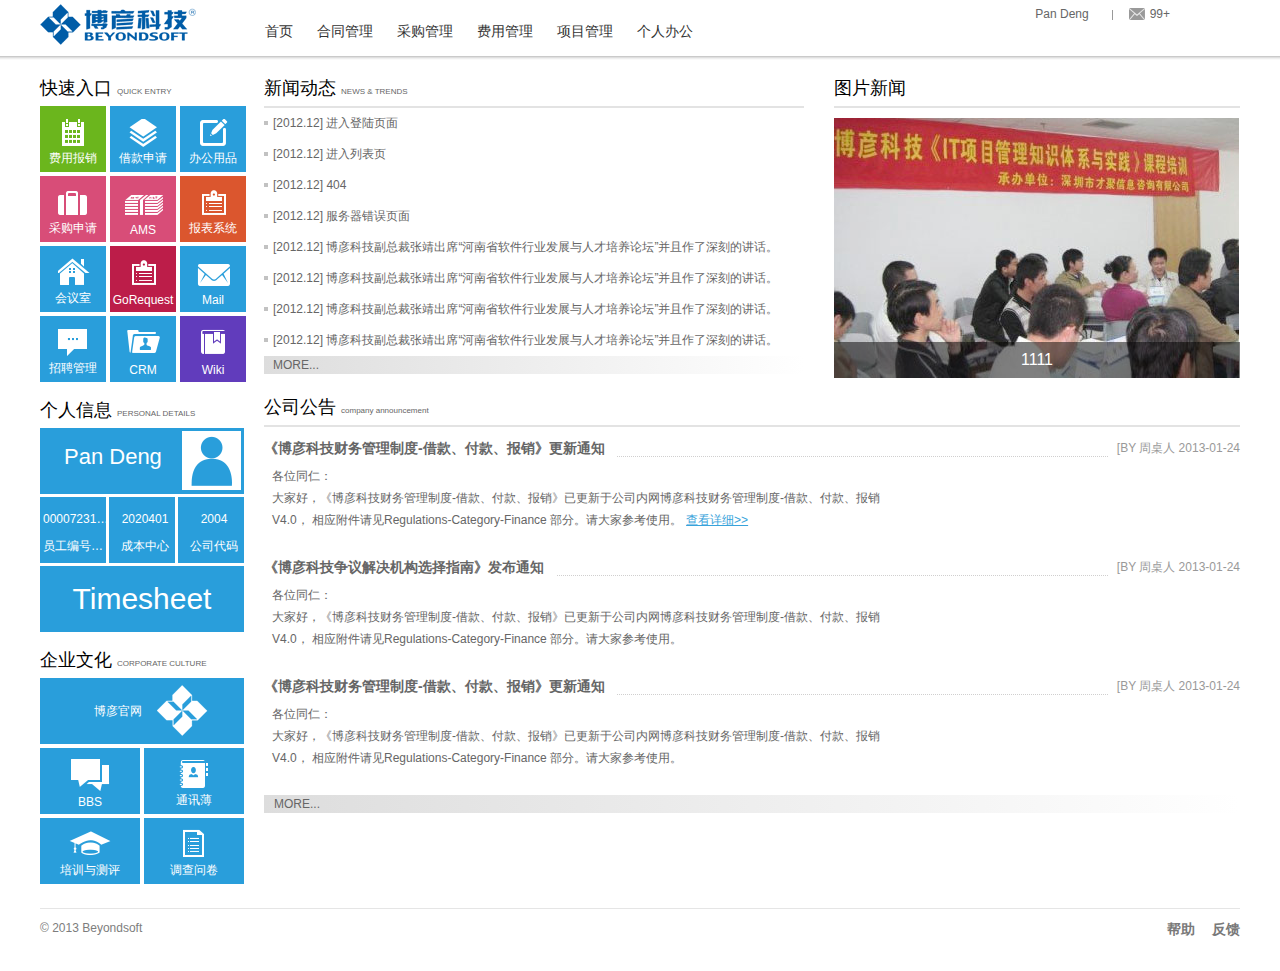
<file: beyondsoft-oa/index.html>
<!DOCTYPE html>
<html>
<head>
    <meta charset="utf-8">
    <meta http-equiv="X-UA-Compatible" content="IE=edge,chrome=1"/>
    <title>博彦科技 Beyondsoft</title>
    <link rel="stylesheet" href="./assets/reset.css"/>
    <link rel="stylesheet" href="./assets/global.css"/>
    <link rel="stylesheet" href="./assets/home.css"/>
</head>
<body>
<div id="nav">
    <div class="content">
        <img src="./assets/img/logo.png" id="logo" alt="博彦科技 BeyondSoft的Logo" title="点击跳转到首页">

        <div class="nav">
            <ul>
                <li><a href="#">首页</a>
                    <ul>
                        <li><a href="#">个人设置</a></li>
                        <li><a href="#">基础管理</a></li>
                        <li><a href="#" title="权限管理权限管管管">权限管理权限管管管</a></li>
                        <li><a href="#"> 财务管理</a></li>
                    </ul>
                </li>
                <li><a href="#">合同管理</a>
                    <ul>
                        <li><a href="#">个人设置</a></li>
                        <li><a href="#">基础管理</a></li>
                        <li><a href="#">权限管理</a></li>
                        <li><a href="#"> 财务管理</a></li>
                    </ul>
                </li>
                <li><a href="#">采购管理</a>
                    <ul>
                        <li><a href="#">个人设置</a></li>
                        <li><a href="#">基础管理</a></li>
                        <li><a href="#">权限管理</a></li>
                        <li><a href="#"> 财务管理</a></li>
                    </ul>
                </li>
                <li><a href="#">费用管理</a>
                    <ul>
                        <li><a href="#">个人设置</a></li>
                        <li><a href="#">基础管理</a></li>
                        <li><a href="#">权限管理</a></li>
                        <li><a href="#">权限管理</a></li>
                        <li><a href="#">权限管理</a></li>
                        <li><a href="#">权限管理</a></li>
                        <li><a href="#">权限管理</a></li>
                        <li><a href="#">权限管理</a></li>
                        <li><a href="#">财务管理</a></li>
                    </ul>
                </li>
                <li><a href="#">项目管理</a></li>
                <li><a href="#">个人办公</a></li>
            </ul>
        </div>
        <div class="info">

            <div class="menu">
                <ul>
                    <li><a href="#">Pan Deng</a></li>
                    <li><a href="#">Pan Deng</a></li>
                    <li><a href="#">Pan Deng</a></li>
                    <li><a href="#">[ 注销 ]</a></li>
                </ul>
            </div>
            <div class="menu">
                <ul>
                    <li><a href="#" class="email">99+</a></li>
                    <li><a href="#">工作流</a></li>
                    <li><a href="#">代办工作(99)</a></li>
                </ul>
            </div>
        </div>
    </div>
</div>

<div id="main-container" class="clearfix">
    <div id="content">
        <div id="news-trends">
            <h2>新闻动态 <span>NEWS & TRENDS</span></h2>
            <ul>
                <li><a href="login.html">[2012.12] 进入登陆页面</a><s></s></li>
                <li><a href="list.html">[2012.12] 进入列表页 </a><s></s></li>
                <li><a href="404.html">[2012.12] 404</a><s></s></li>
                <li><a href="pending.html">[2012.12] 服务器错误页面 </a><s></s></li>
                <li><a href="">[2012.12] 博彦科技副总裁张靖出席“河南省软件行业发展与人才培养论坛”并且作了深刻的讲话。</a><s></s></li>
                <li><a href="">[2012.12] 博彦科技副总裁张靖出席“河南省软件行业发展与人才培养论坛”并且作了深刻的讲话。</a><s></s></li>
                <li><a href="">[2012.12] 博彦科技副总裁张靖出席“河南省软件行业发展与人才培养论坛”并且作了深刻的讲话。</a><s></s></li>
                <li><a href="">[2012.12] 博彦科技副总裁张靖出席“河南省软件行业发展与人才培养论坛”并且作了深刻的讲话。</a><s></s></li>
                <li class="more"><a href="#">MORE...</a></li>
            </ul>
        </div>
        <div id="photo">
            <h2>图片新闻</h2>

            <div class="container">
                <div class="win8 win8-metro" data-config='{"delay":3000,"interval":1000}'>
                    <div class="wrapper">
                        <div class="item">
                            <a href="#111" title="1111">
                                <img src="./assets/img/photo-news.jpg">
                            </a>
                        </div>
                        <div class="item">
                            <a href="#222" title="2222">
                                <img src="./assets/img/photo-news.jpg">
                            </a>
                        </div>
                        <div class="item">
                            <a href="#3333" title="3333">
                                <img src="./assets/img/photo-news.jpg">
                            </a>
                        </div>
                    </div>
                    <a href="#" class="fix-title"></a>
                </div>
            </div>
        </div>
        <div id="application">
            <h2>公司公告 <span>company announcement</span></h2>
            <ul>
                <li>
                    <h3><a href="#">《博彦科技财务管理制度-借款、付款、报销》更新通知</a> <span>[BY   周桌人 2013-01-24</span></h3>

                    <p>各位同仁：<br>大家好，《博彦科技财务管理制度-借款、付款、报销》已更新于公司内网博彦科技财务管理制度-借款、付款、报销
                        V4.0， 相应附件请见Regulations-Category-Finance 部分。请大家参考使用。<a href="#" class="detail">查看详细&gt;&gt;</a></p>
                </li>
                <li>
                    <h3><a href="#">《博彦科技争议解决机构选择指南》发布通知</a> <span>[BY   周桌人 2013-01-24</span></h3>

                    <p>各位同仁：<br>大家好，《博彦科技财务管理制度-借款、付款、报销》已更新于公司内网博彦科技财务管理制度-借款、付款、报销
                        V4.0， 相应附件请见Regulations-Category-Finance 部分。请大家参考使用。</p>
                </li>
                <li>
                    <h3><a href="#">《博彦科技财务管理制度-借款、付款、报销》更新通知</a> <span>[BY   周桌人 2013-01-24</span></h3>

                    <p>各位同仁：<br>大家好，《博彦科技财务管理制度-借款、付款、报销》已更新于公司内网博彦科技财务管理制度-借款、付款、报销
                        V4.0， 相应附件请见Regulations-Category-Finance 部分。请大家参考使用。</p>
                </li>
                <li class="more"><a href="#">MORE...</a></li>
            </ul>

        </div>
    </div>
    <div id="sidebar">
        <div id="quick-entry" class="clearfix">
            <h2>快速入口 <span>QUICK ENTRY</span></h2>

            <div class="win8">
                <div class="item reimbursement-expenses">
                    <a href="#"><b>费用报销</b></a>
                    <s></s>
                </div>
                <div class="item loan-application">
                    <a href="#"><b>借款申请</b></a>
                    <s></s>
                </div>
                <div class="item office-supplies">
                    <a href="#"><b>办公用品</b></a>
                    <s></s>
                </div>
                <div class="item purchase-requisition">
                    <a href="#"><b>采购申请</b></a>
                    <s></s>
                </div>
                <div class="item ams">
                    <a href="#"><b>AMS</b></a>
                    <s></s>
                </div>
                <div class="item reporting-system">
                    <a href="#"><b>报表系统</b></a> <s></s>
                </div>
                <div class="item conference-room">
                    <a href="#"><b>会议室</b></a> <s></s>
                </div>
                <div class="item go-request">
                    <a href="#"><b>GoRequest</b></a> <s></s>
                </div>
                <div class="item mail">
                    <a href="#"><b>Mail</b></a> <s></s>
                </div>
                <div class="item job-system">
                    <a href="#"><b>招聘管理</b></a> <s></s>
                </div>
                <div class="item crm">
                    <a href="#"><b>CRM</b></a> <s></s>
                </div>
                <div class="item wiki">
                    <a href="#"><b>Wiki</b></a> <s></s>
                </div>
            </div>
        </div>
        <!--个人信息|-->
        <div id="personal-details">
            <h2>个人信息 <span>PERSONAL DETAILS</span></h2>

            <p class="name">
                <strong>Pan Deng</strong>
                <img src="./assets/img/person.png" width="59" height="59">
            </p>

            <div class="info clearfix">
                <div class="id">
                    <b title="000072310000723100007231">000072310000723100007231</b> <span title="员工编号员工编号员工编号">员工编号员工编号员工编号</span>
                </div>
                <div class="cost-center">
                    <b>2020401</b><span>成本中心</span>
                </div>
                <div class="company-code">
                    <b>2004</b><span>公司代码</span>
                </div>
            </div>
            <div class="timesheet win8-metro" data-config='{"delay":2000,"interval":500}'>
                <div class="wrapper">
                    <div class="item title">Timesheet</div>
                    <div class="item weekly">
                        <p>
                            <strong>10</strong>
                            <span>上周提交</span>
                        </p>

                        <p>
                            <strong>12</strong>
                            <span>本周提交</span>
                        </p>

                        <p class="last">
                            <strong>13</strong>
                            <span>准备提交</span>
                        </p>
                    </div>
                </div>
            </div>
        </div>
        <!--企业文化-->
        <div id="corporate-culture">
            <h2>企业文化 <span>CORPORATE CULTURE</span></h2>
            <a class="home-page" href=""><span>博彦官网</span><s></s></a>

            <div class="panel">
                <div class="item bbs"><a href="#"><b>BBS</b></a> <s></s></div>
                <div class="item address-book"><a href="#"><b>通讯薄</b></a> <s></s></div>
                <div class="item learn"><a href="#"><b>培训与测评</b></a> <s></s></div>
                <div class="item questionnaire"><a href="#"><b>调查问卷</b></a> <s></s></div>
            </div>
        </div>
    </div>
</div>

<div id="footer">
    <div class="content">
        <p>
            &copy; 2013 Beyondsoft
        </p>

        <p class="link">
            <a href="#">帮助</a>
            <a href="#">反馈</a>
        </p>
    </div>
</div>

<script type="text/javascript" src="./assets/jquery.js"></script>
<script type="text/javascript" src="./assets/home.js"></script>
</body>
</html>
</file>
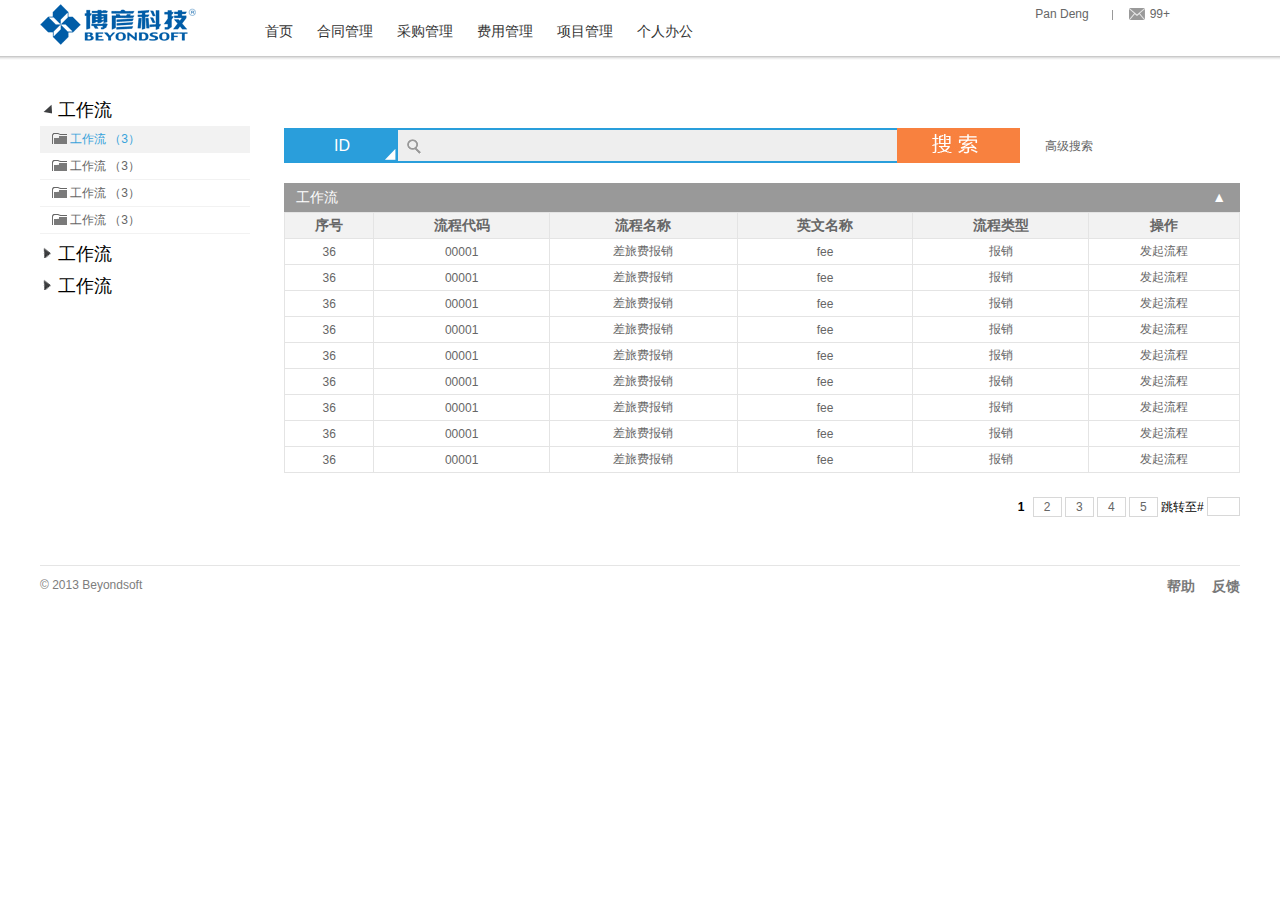
<file: beyondsoft-oa/list.html>
<!DOCTYPE html>
<html>
<head>
    <meta charset="utf-8">
    <meta http-equiv="X-UA-Compatible" content="IE=edge,chrome=1"/>
    <title>博彦科技 Beyondsoft</title>
    <link rel="stylesheet" href="./assets/reset.css"/>
    <link rel="stylesheet" href="./assets/global.css"/>
    <link rel="stylesheet" href="./assets/search.css"/>
    <link rel="stylesheet" href="./assets/list-sidebar.css"/>
    <link rel="stylesheet" href="./assets/table.css"/>
    <link rel="stylesheet" href="./assets/pagination.css"/>
</head>
<body>
<div id="nav">
    <div class="content">
        <img src="./assets/img/logo.png" id="logo" alt="博彦科技 BeyondSoft的Logo" title="点击跳转到首页">

        <div class="nav">
            <ul>
                <li><a href="#">首页</a>
                    <ul>
                        <li><a href="#">个人设置</a></li>
                        <li><a href="#">基础管理</a></li>
                        <li><a href="#">权限管理</a></li>
                        <li><a href="#"> 财务管理</a></li>
                    </ul>
                </li>
                <li><a href="#">合同管理</a>
                    <ul>
                        <li><a href="#">个人设置</a></li>
                        <li><a href="#">基础管理</a></li>
                        <li><a href="#">权限管理</a></li>
                        <li><a href="#"> 财务管理</a></li>
                    </ul>
                </li>
                <li><a href="#">采购管理</a>
                    <ul>
                        <li><a href="#">个人设置</a></li>
                        <li><a href="#">基础管理</a></li>
                        <li><a href="#">权限管理</a></li>
                        <li><a href="#"> 财务管理</a></li>
                    </ul>
                </li>
                <li><a href="#">费用管理</a>
                    <ul>
                        <li><a href="#">个人设置</a></li>
                        <li><a href="#">基础管理</a></li>
                        <li><a href="#">权限管理</a></li>
                        <li><a href="#">权限管理</a></li>
                        <li><a href="#">权限管理</a></li>
                        <li><a href="#">权限管理</a></li>
                        <li><a href="#">权限管理</a></li>
                        <li><a href="#">权限管理</a></li>
                        <li><a href="#"> 财务管理</a></li>
                    </ul>
                </li>
                <li><a href="#">项目管理</a></li>
                <li><a href="#">个人办公</a></li>
            </ul>
        </div>
        <div class="info">

            <div class="menu">
                <ul>
                    <li><a href="#">Pan Deng</a></li>
                    <li><a href="#">Pan Deng</a></li>
                    <li><a href="#">Pan Deng</a></li>
                    <li><a href="#">[ 注销 ]</a></li>
                </ul>
            </div>
            <div class="menu">
                <ul>
                    <li><a href="#" class="email">99+</a></li>
                    <li><a href="#">工作流</a></li>
                    <li><a href="#">代办工作(99)</a></li>
                </ul>
            </div>
        </div>
    </div>
</div>


<!--主体内容-->
<div id="main-container" class="clearfix">

    <div id="main-content">

        <form id="search" name="search" class="clearfix">
            <div id="search-select" class="select">
                <input type="text" value="ID" readonly="readonly" name="type">
                <ul>
                    <li>流程号</li>
                    <li>AAAA</li>
                    <li>BBBBB</li>
                    <li>CCCC</li>
                </ul>
            </div>
            <label for="keyword">
                <input type="text" id="keyword" class="keyword">
            </label>
            <label for="submit" class="submit"><input id="submit" type="submit" value=""></label>
            <a href="#" class="search-option">高级搜索</a>
        </form>

        <div class="workflow-table">
            <h2>工作流 <span class="colspan">▲<!--▼--></span></h2>
            <table class="workflow">
                <tr>
                    <th>序号</th>
                    <th>流程代码</th>
                    <th>流程名称</th>
                    <th>英文名称</th>
                    <th>流程类型</th>
                    <th>操作</th>
                </tr>
                <tr>
                    <td>36</td>
                    <td>00001</td>
                    <td>差旅费报销</td>
                    <td>fee</td>
                    <td>报销</td>
                    <td>发起流程</td>
                </tr>
                <tr>
                    <td>36</td>
                    <td>00001</td>
                    <td>差旅费报销</td>
                    <td>fee</td>
                    <td>报销</td>
                    <td>发起流程</td>
                </tr>
                <tr>
                    <td>36</td>
                    <td>00001</td>
                    <td>差旅费报销</td>
                    <td>fee</td>
                    <td>报销</td>
                    <td>发起流程</td>
                </tr>
                <tr>
                    <td>36</td>
                    <td>00001</td>
                    <td>差旅费报销</td>
                    <td>fee</td>
                    <td>报销</td>
                    <td>发起流程</td>
                </tr>
                <tr>
                    <td>36</td>
                    <td>00001</td>
                    <td>差旅费报销</td>
                    <td>fee</td>
                    <td>报销</td>
                    <td>发起流程</td>
                </tr>
                <tr>
                    <td>36</td>
                    <td>00001</td>
                    <td>差旅费报销</td>
                    <td>fee</td>
                    <td>报销</td>
                    <td>发起流程</td>
                </tr>
                <tr>
                    <td>36</td>
                    <td>00001</td>
                    <td>差旅费报销</td>
                    <td>fee</td>
                    <td>报销</td>
                    <td>发起流程</td>
                </tr>
                <tr>
                    <td>36</td>
                    <td>00001</td>
                    <td>差旅费报销</td>
                    <td>fee</td>
                    <td>报销</td>
                    <td>发起流程</td>
                </tr>
                <tr>
                    <td>36</td>
                    <td>00001</td>
                    <td>差旅费报销</td>
                    <td>fee</td>
                    <td>报销</td>
                    <td>发起流程</td>
                </tr>
            </table>
        </div>

        <div class="pagination">
            <b>1</b>
            <a href="">2</a>
            <a href="">3</a>
            <a href="">4</a>
            <a href="">5</a>
            <span class="dotted"></span>
            跳转至# <input type="text">
        </div>
    </div>

    <div id="sidebar">
        <div class="menu">
            <h2>工作流 <s></s></h2>
            <ul>
                <li class="current"><a href="">工作流 （3）</a><s></s></li>
                <li><a href="">工作流 （3）</a><s></s></li>
                <li><a href="">工作流 （3）</a><s></s></li>
                <li><a href="">工作流 （3）</a><s></s></li>
            </ul>
        </div>
        <div class="menu">
            <h2 class="hide">工作流 <s></s></h2>
            <ul class="hidden">
                <li><a href="">工作流 （3）</a><s></s></li>
            </ul>
        </div>
        <div class="menu">
            <h2 class="hide">工作流 <s></s></h2>
            <ul class="hidden">
                <li><a href="">工作流 （3）</a><s></s></li>
                <li><a href="">工作流 （3）</a><s></s></li>
                <li><a href="">工作流 （3）</a><s></s></li>
                <li><a href="">工作流 （3）</a><s></s></li>
                <li><a href="">工作流 （3）</a><s></s></li>
                <li><a href="">工作流 （3）</a><s></s></li>
                <li><a href="">工作流 （3）</a><s></s></li>
            </ul>
        </div>

    </div>
</div>

<div id="footer">
    <div class="content">
        <p>
            &copy; 2013 Beyondsoft
        </p>

        <p class="link">
            <a href="#">帮助</a>
            <a href="#">反馈</a>
        </p>
    </div>
</div>
<script src="http://a.tbcdn.cn/s/kissy/1.3.0/kissy-min.js"></script>
<script src="./assets/list.js"></script>
<script type="text/javascript" src="http://code.jquery.com/jquery-1.7.2.min.js"></script>
<script type="text/javascript">

    $(function () {
        $('#sidebar').on('click', 'h2', function (ev) {
                    var $target = $(ev.currentTarget);
                    var ul = $target.next('ul');
                    if (ul.is(':animated')) return;
                    $target.toggleClass('hide');
                    if ($target.hasClass('hide')) {
                        ul.slideUp(100);
                    } else {
                        ul.slideDown(100);
                    }
                    var menu = $target.parents('div.menu').siblings('div.menu');
                    menu.find('h2').addClass('hide');
                    menu.find('ul').slideUp(100);
                }
        )
    });
</script>
</body>
</html>
</file>
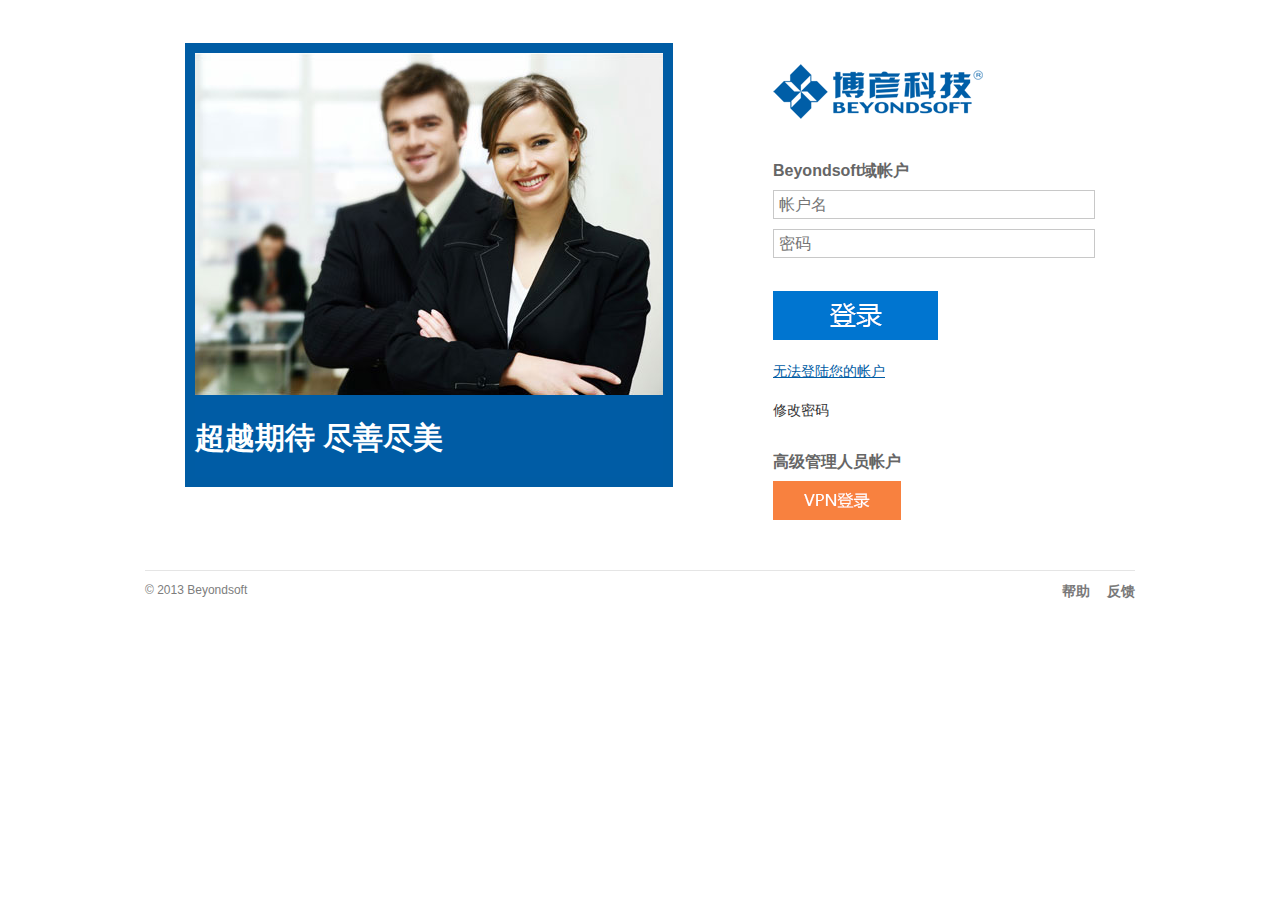
<file: beyondsoft-oa/login.html>
<!DOCTYPE html>
<html>
<head>
    <meta charset="utf-8">
    <meta http-equiv="X-UA-Compatible" content="IE=edge,chrome=1" />
    <title>登陆页</title>
    <link rel="stylesheet" href="./assets/reset.css"/>
    <link rel="stylesheet" href="./assets/global.css"/>
    <link rel="stylesheet" href="./assets/login.css"/>
</head>
<body>
<div id="main-container">
    <form id="login" action="#" name="login">
        <img class="logo" src="./assets/img/big-logo.png" alt=""/>

        <h2>Beyondsoft域帐户</h2>
        <input type="text" class="user" name="user" placeholder="帐户名">
        <input type="password" class="pwd" name="pwd" placeholder="密码">
        <input type="submit" class="login" value=" "/>

        <p class="deny-passport"><a href="#">无法登陆您的帐户</a></p>

        <p class="modify-password"><a href="">修改密码</a></p>

        <div class="high-mananger">
            <h2><span>高级管理人员帐户</span></h2>
            <input type="submit" class="vpn-login" value=" ">
        </div>
    </form>

    <div id="pic">
        <img src="./assets/img/pic.jpg">
        <h2>超越期待 尽善尽美</h2>
    </div>

</div>

<div id="footer">
    <div class="content">
        <p>
            &copy; 2013 Beyondsoft
        </p>

        <p class="link">
            <a href="#">帮助</a>
            <a href="#">反馈</a>
        </p>
    </div>
</div>

</body>
</html>
</file>
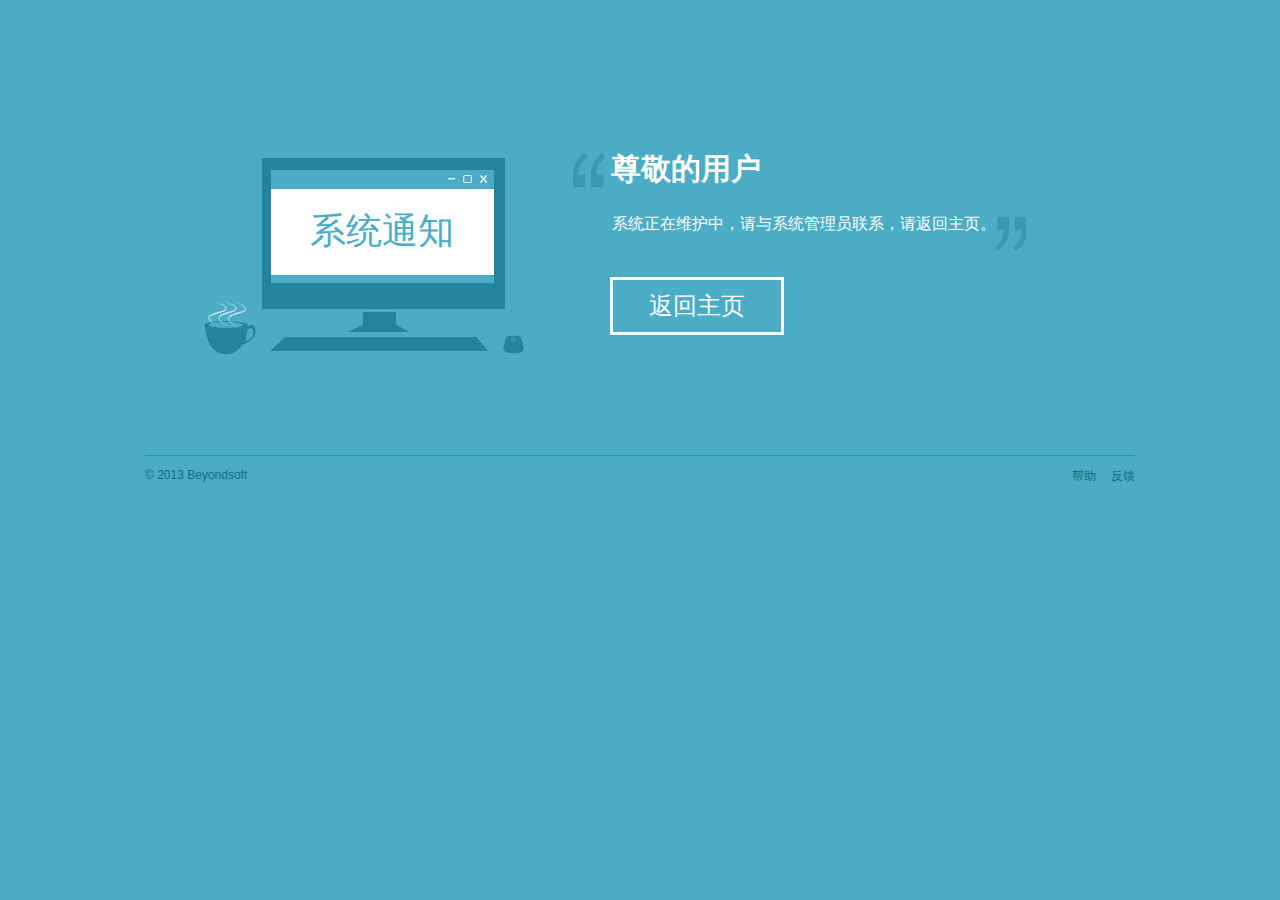
<file: beyondsoft-oa/pending.html>
<!DOCTYPE html>
<html>
<head>
    <meta charset="utf-8">
    <meta http-equiv="X-UA-Compatible" content="IE=edge,chrome=1"/>
    <link rel="stylesheet" href="./assets/reset.css"/>
    <link rel="stylesheet" href="./assets/404-and-pending.css"/>
    <link rel="stylesheet" href="./assets/pending.css"/>
    <title>系统通知</title>
</head>
<body>
<div id="wrapper">
    <h1><span>系统通知</span></h1>

    <h2>尊敬的用户 <s></s></h2>

    <p class="tips">系统正在维护中，请与系统管理员联系，请返回主页。 <s></s></p>
    <a class="go-home-page" href="">返回主页</a>
</div>

<div id="footer">
    <div class="content">
        <p>
            &copy; 2013 Beyondsoft
        </p>

        <p class="link">
            <a href="#">帮助</a>
            <a href="#">反馈</a>
        </p>
    </div>
</div>
</body>
</html>
</file>
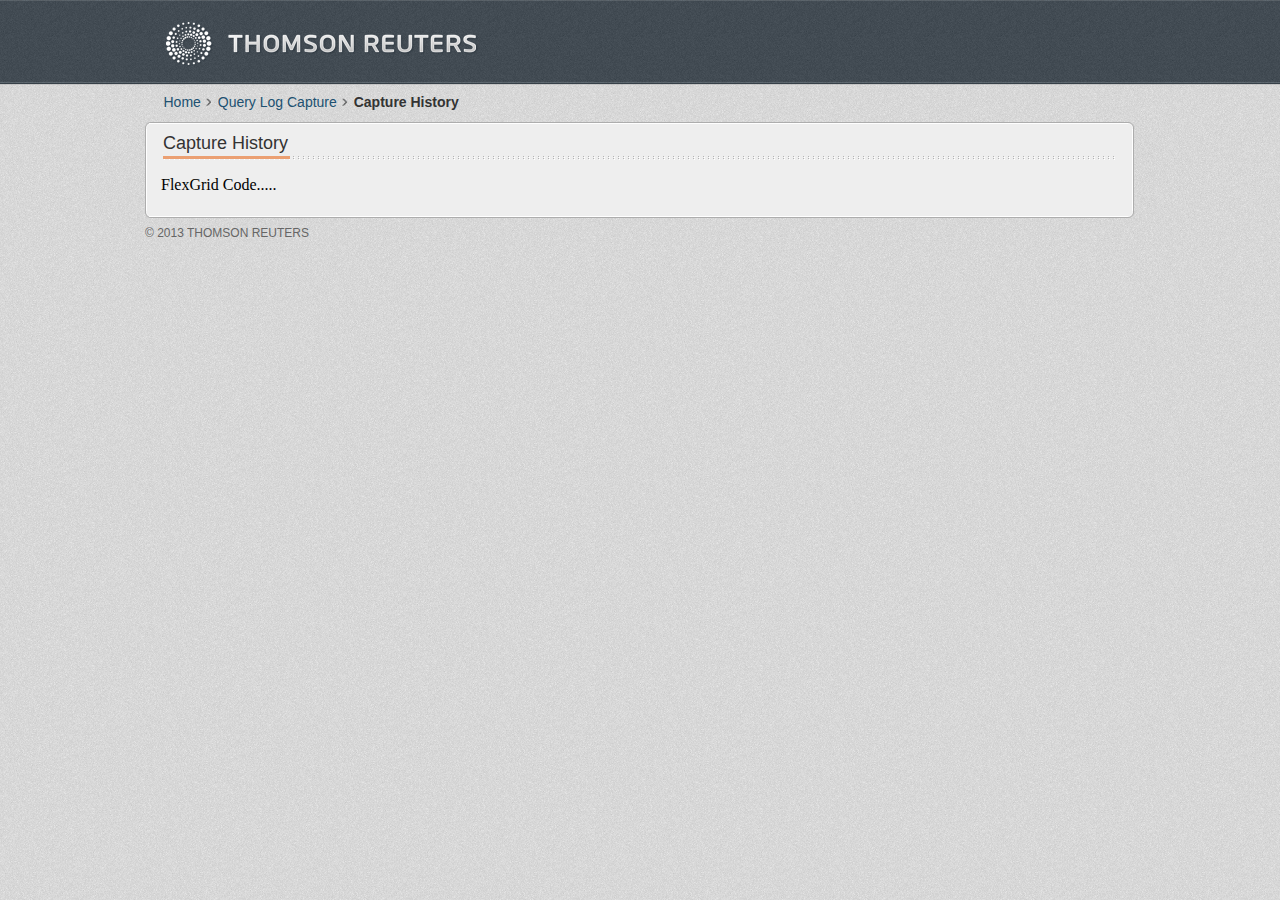
<file: oa/captive-history.html>
<!DOCTYPE html>
<html>
<head>
    <meta charset="utf-8">
    <meta http-equiv="X-UA-Compatible" content="IE=edge,chrome=1"/>
    <title>Capture History</title>
    <!--Each page need to reference-->
    <link rel="stylesheet" href="./assets/reset.css"/>
    <!--header and footer-->
    <link rel="stylesheet" href="./assets/global.css"/>
    <!--private css-->
    <link rel="stylesheet" href="./assets/capture-history.css"/>
</head>
<body>

<!--header start-->
<div id="header">
    <div class="content">
        <img src="./assets/img/logo.png" alt=""/>
    </div>
</div>

<!--header end-->

<!--crumbs start-->
<div class="crumbs">
    <a href="#">Home</a>
    <a href="#">Query Log Capture</a>
    <b>Capture History</b>
</div>
<!--crumbs end-->

<div id="container">
    <div class="unit w990">
        <div class="t-bg"><s></s></div>
        <div class="content-bg">
            <div class="content">
                <div class="container">
                    <h2 class="title"><span> Capture History </span></h2>

                    <div class="flex-grid">FlexGrid Code.....</div>

                </div>
            </div>
        </div>
        <div class="b-bg"><s></s></div>
    </div>
</div>

<!--footer start-->
<div id="footer">
    <div class="content">
        <p class="copyright">&copy; 2013 THOMSON REUTERS</p>
    </div>
</div>
<!--footer end-->

</body>
</html>
</file>
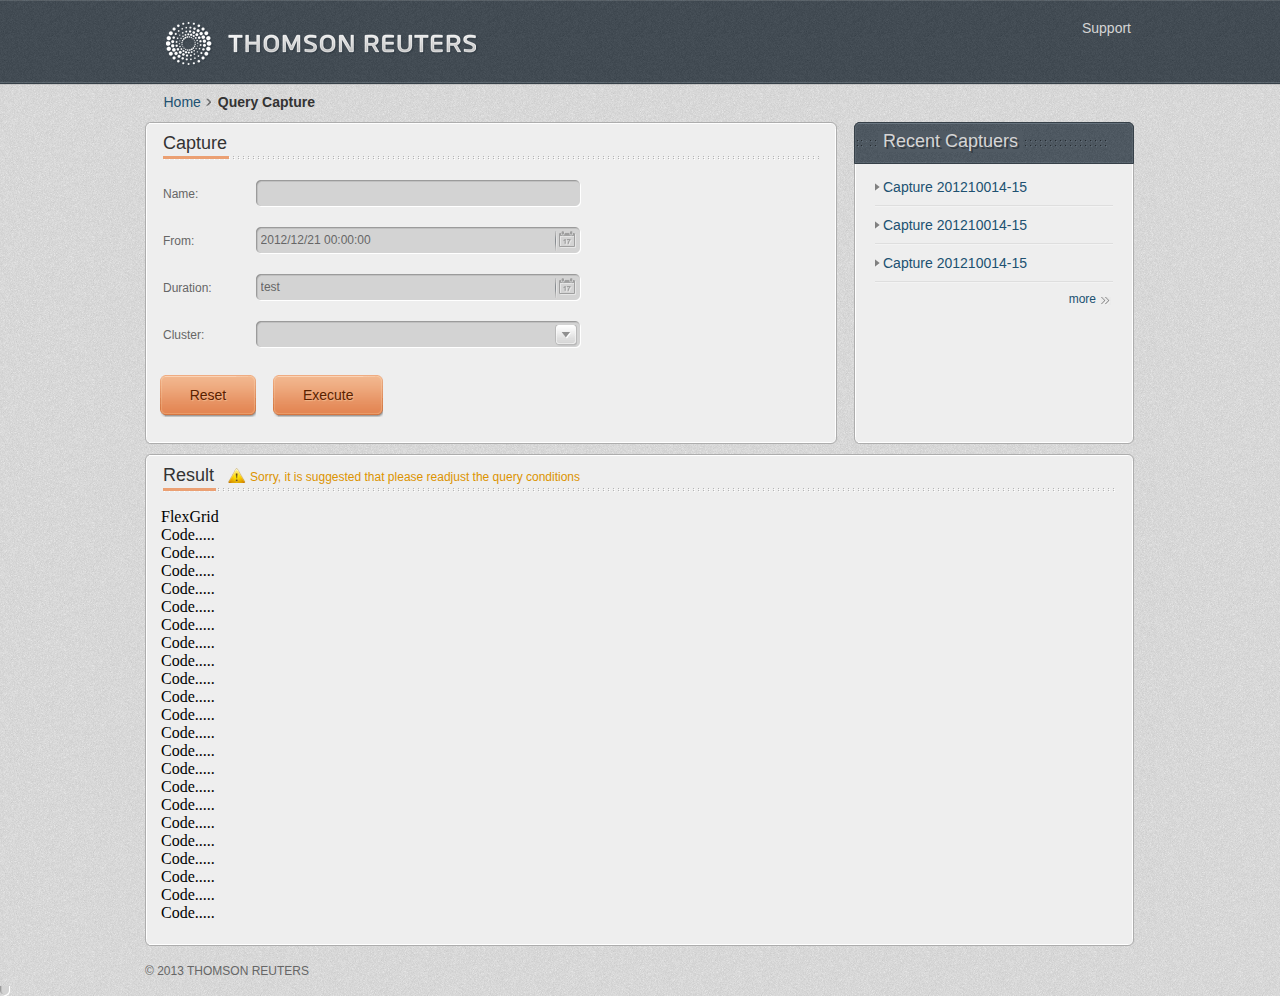
<file: oa/capture-detail.html>
<!DOCTYPE html>
<html>
<head>
    <meta charset="utf-8">
    <meta http-equiv="X-UA-Compatible" content="IE=edge,chrome=1"/>
    <title>Capture Result</title>
    <link rel="stylesheet" href="./assets/reset.css"/>
    <link rel="stylesheet" href="./assets/global.css"/>
    <link rel="stylesheet" href="assets/scroll.css"/>
    <link rel="stylesheet" href="assets/capture.css"/>
    <script type="text/javascript" src="./assets/jquery.1.9.1.js"></script>
    <style type="text/css">
        #container .capture .content {
            height: 306px;
        }

        #container .sidebar .content {
            height: 271px;
        }
    </style>
</head>
<body>

<div id="header">
    <div class="content">
        <img src="./assets/img/logo.png" alt=""/>
        <p class="more-link">
            <a href="#">Support</a>
        </p>
    </div>
</div>

<div class="crumbs">
    <a href="#">Home</a>
    <b>Query Capture</b>
</div>

<div id="container" class="clearfix">

    <!--Capture-->
    <div class="capture">
        <div class="unit">
            <div class="t-bg"><s></s></div>
            <div class="item-wrapper">
                <div class="content-bg">
                    <div class="content">
                        <div class="container clearfix">
                            <h2 class="title"><span> Capture </span></h2>

                            <form action="/" method="post" name="capture">
                                <table>
                                    <tr>
                                        <th width="90">Name:</th>
                                        <td width="334">
                                            <div class="text-field name">
                                                <div class="field-content"><input type="text" name="name"></div>
                                            </div>
                                        </td>
                                        <td width="200"><p class="tips"></p></td>

                                    </tr>
                                    <tr>
                                        <th>From:</th>
                                        <td>
                                            <div class="text-field from">
                                                <!---->
                                                <div class="field-content"><input type="text" name="from"
                                                                                  value="2012/12/21 00:00:00"
                                                                                  data-time-stamp="1356019200000"
                                                                                  readonly="readonly"
                                                                                  data-value="Option 1,Option 2,Option 3,Option 4,Option 5"><b
                                                        class="control calendar"></b></div>
                                            </div>
                                        </td>
                                        <td><p class="tips"></p></td>
                                    </tr>
                                    <tr>
                                        <th>Duration:</th>
                                        <td>
                                            <div class="text-field to">
                                                <div class="field-content"><input type="text" value="test"
                                                                                  name="duration"
                                                                                  readonly="readonly"
                                                                                  data-value="Option 1,Option 2,Option 3,Option 4,Option 5"><b
                                                        class="control calendar"></b></div>
                                            </div>
                                        </td>
                                        <td><p class="tips"></p></td>

                                    </tr>
                                    <tr>
                                        <th>Cluster:</th>
                                        <td>
                                            <div class="text-field cluster">
                                                <div class="field-content"><input type="text" name="cluster"
                                                                                  readonly="readonly"
                                                                                  data-value="Option 1,Option 2,Option 3"><b
                                                        class="control select"></b></div>

                                            </div>
                                        </td>
                                        <td><p class="tips"></p></td>

                                    </tr>
                                </table>

                                <div class="smt">
                                    <button type="reset"><span><b>&nbsp;&nbsp;&nbsp;Reset&nbsp;&nbsp;&nbsp;</b></span>
                                    </button>
                                    <button type="submit" value="advanced"><span><b>&nbsp;&nbsp;&nbsp;Execute&nbsp;&nbsp;&nbsp;</b></span>
                                    </button>
                                </div>
                            </form>
                        </div>
                    </div>
                </div>
            </div>
            <div class="b-bg"><s></s></div>
        </div>
    </div>

    <div class="sidebar">
        <div class="unit recent-captuers">
            <h1 class="title"><span><b>Recent Captuers</b></span></h1>

            <div class="item-wrapper">

                <div class="content-bg">
                    <div class="content">
                        <div class="container">
                            <ul>
                                <li>
                                    <a href="#">Capture 201210014-15</a>
                                </li>
                                <li>
                                    <a href="#">Capture 201210014-15</a>
                                </li>
                                <li>
                                    <a href="#">Capture 201210014-15</a>
                                </li>

                            </ul>
                            <p class="more">
                                <a class="more" href="">more</a>
                            </p>
                        </div>
                    </div>
                </div>
                <div class="b-bg"><s></s></div>

            </div>
        </div>
    </div>


</div>


<!--Recent Captuers-->
<div class="capture-result">
    <div class="unit">
        <div class="t-bg"><s></s></div>
        <div class="content-bg">
            <div class="content">
                <div class="container">
                    <!--
                        waring,info,fail,success
                    -->
                    <h2 class="title"><span> Result </span><b class="tips warning">Sorry, it is suggested that please
                        readjust the query conditions</b></h2>

                    <div class="flex-grid" id="flex-grid-container" style="padding: 1em;">FlexGrid
                        <p>Code.....</p>
                        <p>Code.....</p>
                        <p>Code.....</p>
                        <p>Code.....</p>
                        <p>Code.....</p>
                        <p>Code.....</p>
                        <p>Code.....</p>
                        <p>Code.....</p>
                        <p>Code.....</p>
                        <p>Code.....</p>
                        <p>Code.....</p>
                        <p>Code.....</p>
                        <p>Code.....</p>
                        <p>Code.....</p>
                        <p>Code.....</p>
                        <p>Code.....</p>
                        <p>Code.....</p>
                        <p>Code.....</p>
                        <p>Code.....</p>
                        <p>Code.....</p>
                        <p>Code.....</p>
                        <p>Code.....</p>



                    </div>

                </div>
            </div>
        </div>
        <div class="b-bg"><s></s></div>
    </div>
</div>

<!--
    KISSY is a Javascript framework of the the alibaba Group's Taobao, open source
    Introduced here, is because to achieve the effect of a "scroll bar"
-->

<script src="http://a.tbcdn.cn/s/kissy/1.3.0/kissy-min.js" charset="utf-8"></script>

<!--
    Why Seajs
    http://cyj.me/why-seajs/
-->

<script src="./assets/sea.js" data-config="./assets/config" data-main="./assets/capture/capture-detail-init"
        id="seajsnode"></script>

<!--End -->

<!--footer start-->
<div id="footer">
    <div class="content">
        <p class="copyright">&copy; 2013 THOMSON REUTERS</p>
    </div>
</div>
<!--footer end-->

</body>
</html>
</file>
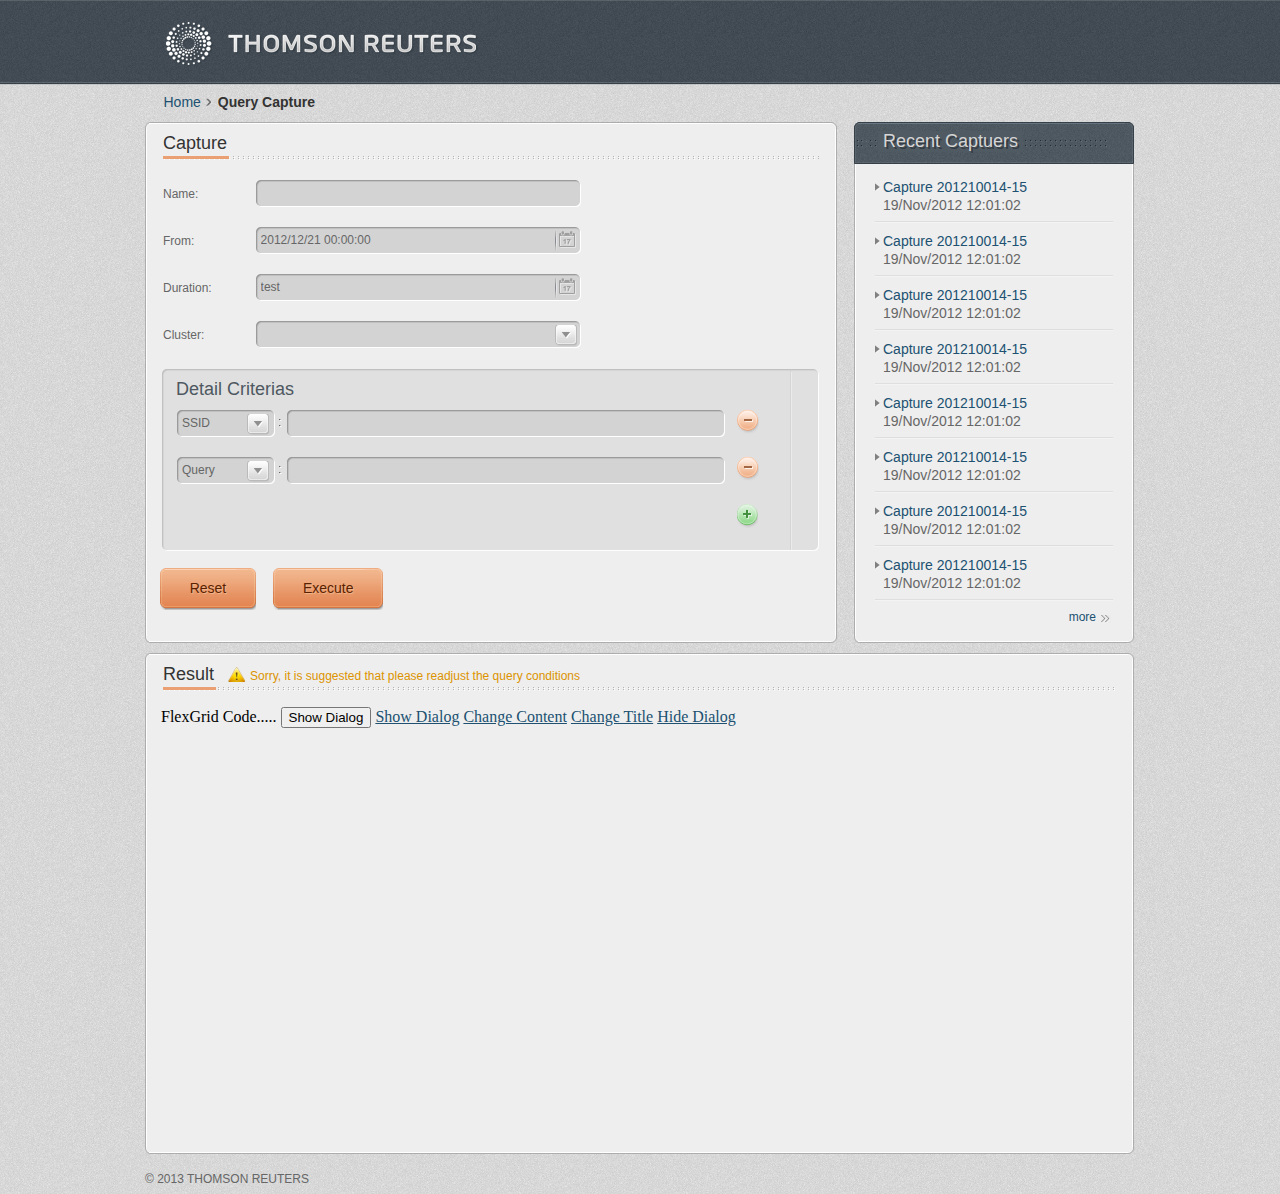
<file: oa/capture.html>
<!DOCTYPE html>
<html>
<head>
    <meta charset="utf-8">
    <meta http-equiv="X-UA-Compatible" content="IE=edge,chrome=1"/>
    <title>Capture Result</title>
    <link rel="stylesheet" href="./assets/reset.css"/>
    <link rel="stylesheet" href="./assets/global.css"/>
    <link rel="stylesheet" href="assets/scroll.css"/>
    <link rel="stylesheet" href="assets/capture.css"/>
</head>
<body>

<div id="header">
    <div class="content">
        <img src="./assets/img/logo.png" alt=""/>
    </div>
</div>

<div class="crumbs">
    <a href="#">Home</a>
    <b>Query Capture</b>
</div>

<div id="container" class="clearfix">

    <!--Capture-->
    <div class="capture">
        <div class="unit">
            <div class="t-bg"><s></s></div>
            <div class="item-wrapper">
                <div class="content-bg">
                    <div class="content">
                        <div class="container clearfix">
                            <h2 class="title"><span> Capture </span></h2>

                            <form action="/" method="post" name="capture">
                                <table>
                                    <tr>
                                        <th width="90">Name:</th>
                                        <td width="334">
                                            <div class="text-field name">
                                                <div class="field-content"><input type="text" name="name"></div>
                                            </div>
                                        </td>
                                        <td width="200"><p class="tips"></p></td>

                                    </tr>
                                    <tr>
                                        <th>From:</th>
                                        <td>
                                            <div class="text-field from">
                                                <!---->
                                                <div class="field-content"><input type="text" name="from"
                                                                                  value="2012/12/21 00:00:00"
                                                                                  data-time-stamp="1356019200000"
                                                                                  readonly="readonly"
                                                                                  data-value="Option 1,Option 2,Option 3,Option 4,Option 5"><b
                                                        class="control calendar"></b></div>
                                            </div>
                                        </td>
                                        <td><p class="tips"></p></td>
                                    </tr>
                                    <tr>
                                        <th>Duration:</th>
                                        <td>
                                            <div class="text-field to">
                                                <div class="field-content"><input type="text" value="test"
                                                                                  name="duration"
                                                                                  readonly="readonly"
                                                                                  data-value="Option 1,Option 2,Option 3,Option 4,Option 5"><b
                                                        class="control calendar"></b></div>
                                            </div>
                                        </td>
                                        <td><p class="tips"></p></td>

                                    </tr>
                                    <tr>
                                        <th>Cluster:</th>
                                        <td>
                                            <div class="text-field cluster">
                                                <div class="field-content"><input type="text" name="cluster"
                                                                                  readonly="readonly"
                                                                                  data-value="Option 1,Option 2,Option 3"><b
                                                        class="control select"></b></div>

                                            </div>
                                        </td>
                                        <td><p class="tips"></p></td>

                                    </tr>
                                </table>

                                <div class="detail-criterias clearfix">
                                    <div id="detail-criterias-scroll" class="scroll">
                                        <h3>Detail Criterias</h3>
                                        <table>
                                            <tr>
                                                <th width="103" class="category">
                                                    <div class="text-field">
                                                        <div class="field-content"><input type="text" name="category"
                                                                                          data-value="Option 1,Option 22222222222222222222222222222222222222222222222222222222,Option 3"
                                                                                          value="SSID"><b
                                                                class="control select"></b></div>
                                                    </div>
                                                </th>
                                                <td class="value" width="433">
                                                    <div class="text-field">
                                                        <div class="field-content"><input type="text" name="value">
                                                        </div>
                                                    </div>
                                                </td>
                                                <td>
                                                    <span class="control delete"></span>
                                                </td>
                                            </tr>
                                            <tr>
                                                <th class="category">
                                                    <div class="text-field">
                                                        <div class="field-content"><input type="text" name="category"
                                                                                          data-value="Option 1,Option 2,Option 3"
                                                                                          value="Query"><b
                                                                class="control select"></b></div>
                                                    </div>
                                                </th>
                                                <td class="value">
                                                    <div class="text-field">
                                                        <div class="field-content"><input type="text" name="value">
                                                        </div>
                                                    </div>
                                                </td>
                                                <td>
                                                    <span class="control delete"></span>
                                                </td>
                                            </tr>
                                            <tr>
                                                <td colspan="2">&nbsp</td>
                                                <td><span class="control add J-add"></span></td>
                                            </tr>
                                        </table>
                                    </div>
                                </div>
                                <div class="smt">
                                    <button type="reset"><span><b>&nbsp;&nbsp;&nbsp;Reset&nbsp;&nbsp;&nbsp;</b></span>
                                    </button>
                                    <button type="submit" value="advanced"><span><b>&nbsp;&nbsp;&nbsp;Execute&nbsp;&nbsp;&nbsp;</b></span>
                                    </button>
                                </div>
                            </form>
                        </div>
                    </div>
                </div>
            </div>
            <div class="b-bg"><s></s></div>
        </div>
    </div>

    <div class="sidebar">
        <div class="unit recent-captuers">
            <h1 class="title"><span><b>Recent Captuers</b></span></h1>

            <div class="item-wrapper">

                <div class="content-bg">
                    <div class="content">
                        <div class="container">
                            <ul>
                                <li>
                                    <a href="#">Capture 201210014-15</a>

                                    <p>19/Nov/2012 12:01:02</p>
                                </li>
                                <li>
                                    <a href="#">Capture 201210014-15</a>

                                    <p>19/Nov/2012 12:01:02</p>
                                </li>
                                <li>
                                    <a href="#">Capture 201210014-15</a>

                                    <p>19/Nov/2012 12:01:02</p>
                                </li>
                                <li>
                                    <a href="#">Capture 201210014-15</a>

                                    <p>19/Nov/2012 12:01:02</p>
                                </li>
                                <li>
                                    <a href="#">Capture 201210014-15</a>

                                    <p>19/Nov/2012 12:01:02</p>
                                </li>
                                <li>
                                    <a href="#">Capture 201210014-15</a>

                                    <p>19/Nov/2012 12:01:02</p>
                                </li>
                                <li>
                                    <a href="#">Capture 201210014-15</a>

                                    <p>19/Nov/2012 12:01:02</p>
                                </li>
                                <li>
                                    <a href="#">Capture 201210014-15</a>

                                    <p>19/Nov/2012 12:01:02</p>
                                </li>

                            </ul>
                            <p class="more">
                                <a class="more" href="">more</a>
                            </p>
                        </div>
                    </div>
                </div>
                <div class="b-bg"><s></s></div>

            </div>
        </div>
    </div>


</div>

<div class="capture-faild-tpl hidden">
    <div class="capture-failed">
        <div class="header sorry">
            <h5>I'm sorry,</h5>

            <p>Please enter again</p>
        </div>
        <div class="content">
            <p> Sorry, it is suggested that please readjust the query conditionsSorry, it is sugges
                ted that please readjust the query conditionsit is suggested that please readjust t
                he query conditions</p>
        </div>
    </div>
</div>


<!--Recent Captuers-->
<div class="capture-result">
    <div class="unit">
        <div class="t-bg"><s></s></div>
        <div class="content-bg">
            <div class="content">
                <div class="container">
                    <!--
                        waring,info,fail,success
                    -->
                    <h2 class="title"><span> Result </span><b class="tips warning">Sorry, it is suggested that please
                        readjust the query conditions</b></h2>

                    <div class="flex-grid" id="flex-grid-container" style="padding: 1em;height: 423px;">FlexGrid
                        Code.....

                        <button id="showDialog">Show Dialog</button>

                        <a href="#" class="triggers show">Show Dialog</a>
                        <a href="#" class="triggers change">Change Content</a>
                        <a href="#" class="triggers title">Change Title</a>
                        <a href="#" class="triggers hide">Hide Dialog</a>
                    </div>

                </div>
            </div>
        </div>
        <div class="b-bg"><s></s></div>
    </div>
</div>

<!--
    KISSY is a Javascript framework of the the alibaba Group's Taobao, open source
    Introduced here, is because to achieve the effect of a "scroll bar"
-->

<script src="http://a.tbcdn.cn/s/kissy/1.3.0/kissy-min.js" charset="utf-8"></script>

<!--
    Why Seajs
    http://cyj.me/why-seajs/
-->

<script src="./assets/sea.js" data-config="./assets/config" data-main="./assets/capture/init" id="seajsnode"></script>
<script>
    define(function (require, exports, module) {
        var dialog = require('./capture/overlay');
        document.getElementById('showDialog').onclick = function () {
            if (dialog.show) dialog.show();
        }
    })
</script>

<!--End -->

<!--footer start-->
<div id="footer">
    <div class="content">
        <p class="copyright">&copy; 2013 THOMSON REUTERS</p>
    </div>
</div>
<!--footer end-->

</body>
</html>
</file>
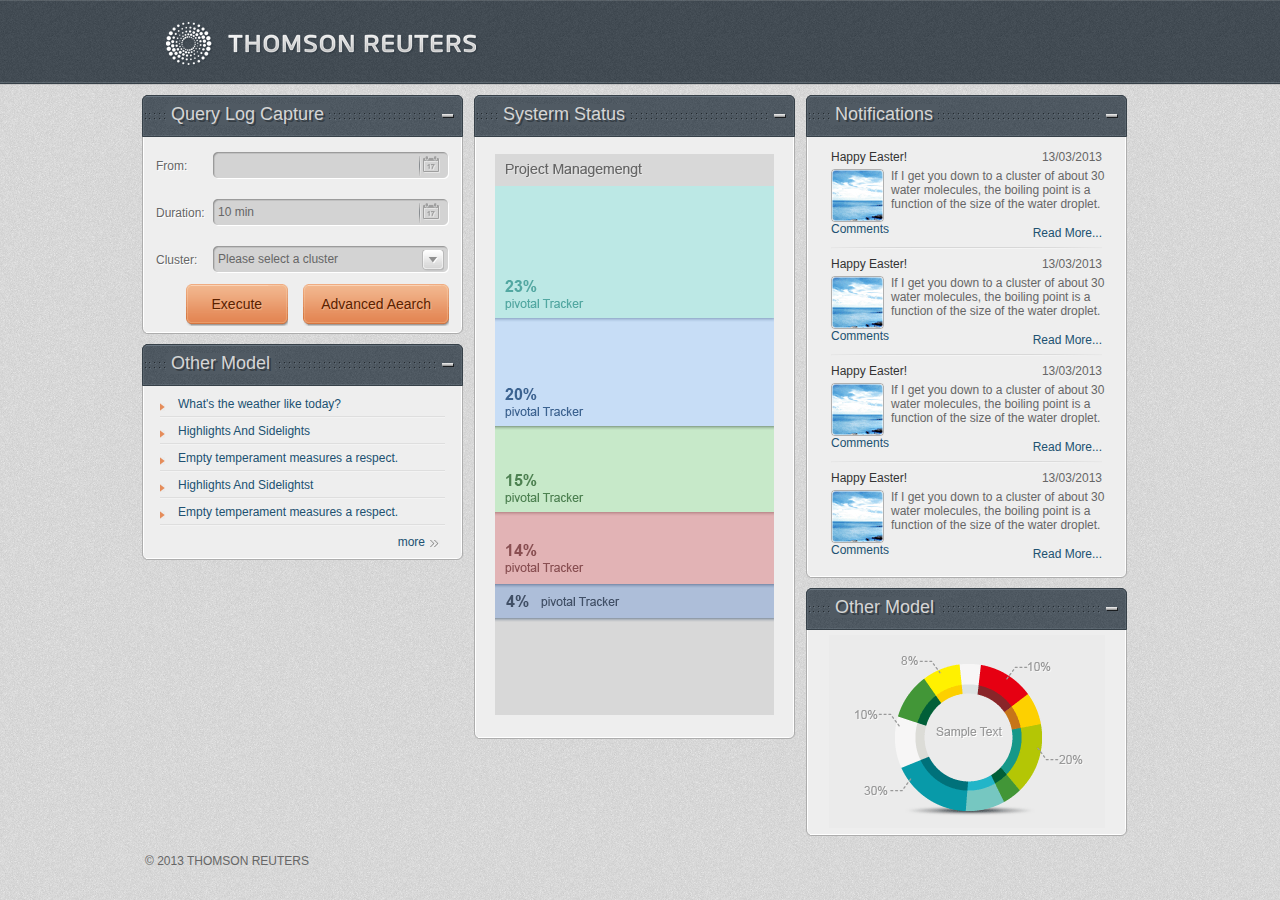
<file: oa/dashboard.html>
<!DOCTYPE html>
<html>
<head>
    <meta charset="utf-8">
    <meta http-equiv="X-UA-Compatible" content="IE=edge,chrome=1"/>
    <title>Capture Result</title>
    <link rel="stylesheet" href="./assets/reset.css"/>
    <link rel="stylesheet" href="./assets/global.css"/>
    <link rel="stylesheet" href="assets/scroll.css"/>
    <link rel="stylesheet" href="./assets/dashboard.css"/>
</head>
<body>

<div id="header">
    <div class="content">
        <img src="./assets/img/logo.png" alt=""/>
    </div>
</div>
<div id="main-container" class="clearfix">

<div class="item">
    <!--Query Log Capture-->
    <div class="unit query-log-capture">
        <h1 class="title"><span><b>Query Log Capture</b></span><b class="control"></b></h1>

        <div class="item-wrapper">
            <div class="content-bg">
                <div class="content">
                    <div class="container">
                        <form action="#" method="post" name="query-log-capture">
                            <table>
                                <tr>
                                    <th>From:</th>
                                    <td>
                                        <div class="text-field capture-name">
                                            <div class="field-content"><input type="text" name="from"><b
                                                    class="control calendar"></b></div>
                                        </div>
                                    </td>
                                </tr>
                                <tr>
                                    <th>Duration:</th>
                                    <td>
                                        <div class="text-field capture-name">
                                            <div class="field-content"><input type="text" name="to" value="10 min"><b
                                                    class="control calendar"></b></div>
                                        </div>
                                    </td>
                                </tr>
                                <tr>
                                    <th>Cluster:</th>
                                    <td>
                                        <div class="text-field capture-name">
                                            <div class="field-content">
                                                <input type="text" name="cluster" value="Please select a cluster" data-value="AAA,BBB,CCC,DDD">
                                                <b class="control select"></b>
                                            </div>
                                        </div>
                                    </td>
                                </tr>
                                <tr>
                                    <td colspan="2" class="smt">
                                        <div class="btn">
                                            <button type="submit" value="submit"><span><b>&nbsp;&nbsp;Execute&nbsp;&nbsp;</b></span>
                                            </button>
                                            <button type="submit" value="advanced"><span><b>Advanced Aearch</b></span></button>
                                        </div>
                                    </td>
                                </tr>
                            </table>

                        </form>
                    </div>
                </div>
            </div>
            <div class="b-bg"><s></s></div>
        </div>

    </div>
    <!--Other Model-->
    <div class="unit list">
        <h1 class="title"><span><b>Other Model</b></span><b class="control"></b></h1>

        <div class="item-wrapper">
            <div class="content-bg">
                <div class="content">
                    <div class="container">
                        <ul class="list">
                            <li><a href="#">What's the weather like today?</a></li>
                            <li><a href="">Highlights And Sidelights</a></li>
                            <li><a href="#">Empty temperament measures a respect.</a></li>
                            <li><a href="#">Highlights And Sidelightst</a></li>
                            <li><a href="#">Empty temperament measures a respect.</a></li>
                        </ul>
                        <p class="more">
                            <a class="more" href="">more</a>
                        </p>
                    </div>
                </div>
            </div>
            <div class="b-bg"><s></s></div>
        </div>
    </div>
</div>

<!--Center-->
<div class="item">
    <div class="unit system-status">
        <h1 class="title"><span><b>Systerm Status</b></span><b class="control"></b></h1>

        <div class="item-wrapper">

            <div class="content-bg">
                <div class="content">
                    <div class="container">

                        <img class="src" src="./assets/img/demo.png" alt="" style="display: block;margin:1em auto;"/>


                    </div>
                </div>
            </div>
            <div class="b-bg"><s></s></div>

        </div>
    </div>
</div>
<!--Right-->
<div class="item">
    <div class="unit notifications">
        <h1 class="title"><span><b>Notifications</b></span><b class="control"></b></h1>

        <div class="item-wrapper">

            <div class="content-bg">
                <div class="content">
                    <div class="container">

                        <ul class="notifications">
                            <li>
                                <h4>Happy Easter!</h4>
                                <a class="avatar" href="">
                                    <span>
                                        <img src="./assets/img/avatar-1.png" width="69" height="86">
                                        <s class="png-24"></s>
                                    </span>
                                    <b>Comments</b>
                                </a>

                                <p>If I get you down to a cluster of about 30
                                    water molecules, the boiling point is a
                                    function of the size of the water droplet.</p>
                                <span class="date">13/03/2013</span>
                                <a class="more" href="">Read More...</a>
                            </li>
                            <li>
                                <h4>Happy Easter!</h4>
                                <a class="avatar" href="">
                                    <span>
                                        <img src="./assets/img/avatar-1.png" width="69" height="86">
                                        <s class="png-24"></s>
                                    </span>
                                    <b>Comments</b>
                                </a>

                                <p>If I get you down to a cluster of about 30
                                    water molecules, the boiling point is a
                                    function of the size of the water droplet.</p>
                                <span class="date">13/03/2013</span>
                                <a class="more" href="">Read More...</a>
                            </li>
                            <li>
                                <h4>Happy Easter!</h4>
                                <a class="avatar" href="">
                                    <span>
                                        <img src="./assets/img/avatar-1.png" width="69" height="86">
                                        <s class="png-24"></s>
                                    </span>
                                    <b>Comments</b>
                                </a>

                                <p>If I get you down to a cluster of about 30
                                    water molecules, the boiling point is a
                                    function of the size of the water droplet.</p>
                                <span class="date">13/03/2013</span>
                                <a class="more" href="">Read More...</a>
                            </li>
                            <li>
                                <h4>Happy Easter!</h4>
                                <a class="avatar" href="">
                                    <span>
                                        <img src="./assets/img/avatar-1.png" width="69" height="86">
                                        <s class="png-24"></s>
                                    </span>
                                    <b>Comments</b>
                                </a>

                                <p>If I get you down to a cluster of about 30
                                    water molecules, the boiling point is a
                                    function of the size of the water droplet.</p>
                                <span class="date">13/03/2013</span>
                                <a class="more" href="">Read More...</a>
                            </li>
                        </ul>


                    </div>
                </div>
            </div>
            <div class="b-bg"><s></s></div>

        </div>
    </div>
    <div class="unit">
        <h1 class="title"><span><b>Other Model</b></span><b class="control"></b></h1>

        <div class="item-wrapper">

            <div class="content-bg">
                <div class="content">
                    <div class="container">
                        <img src="./assets/img/demo-2.png" style="display: block;margin: 0 auto">
                    </div>
                </div>
            </div>
            <div class="b-bg"><s></s></div>

        </div>
    </div>
</div>
</div>


<!--
    Why Seajs
    http://cyj.me/why-seajs/
-->
<script src="./assets/sea.js" data-config="./assets/config" data-main="./assets/dashboard/init" id="seajsnode"></script>

<!--footer start-->
<div id="footer">
    <div class="content">
        <p class="copyright">&copy; 2013 THOMSON REUTERS</p>
    </div>
</div>
<!--footer end-->

</body>
</html>
</file>
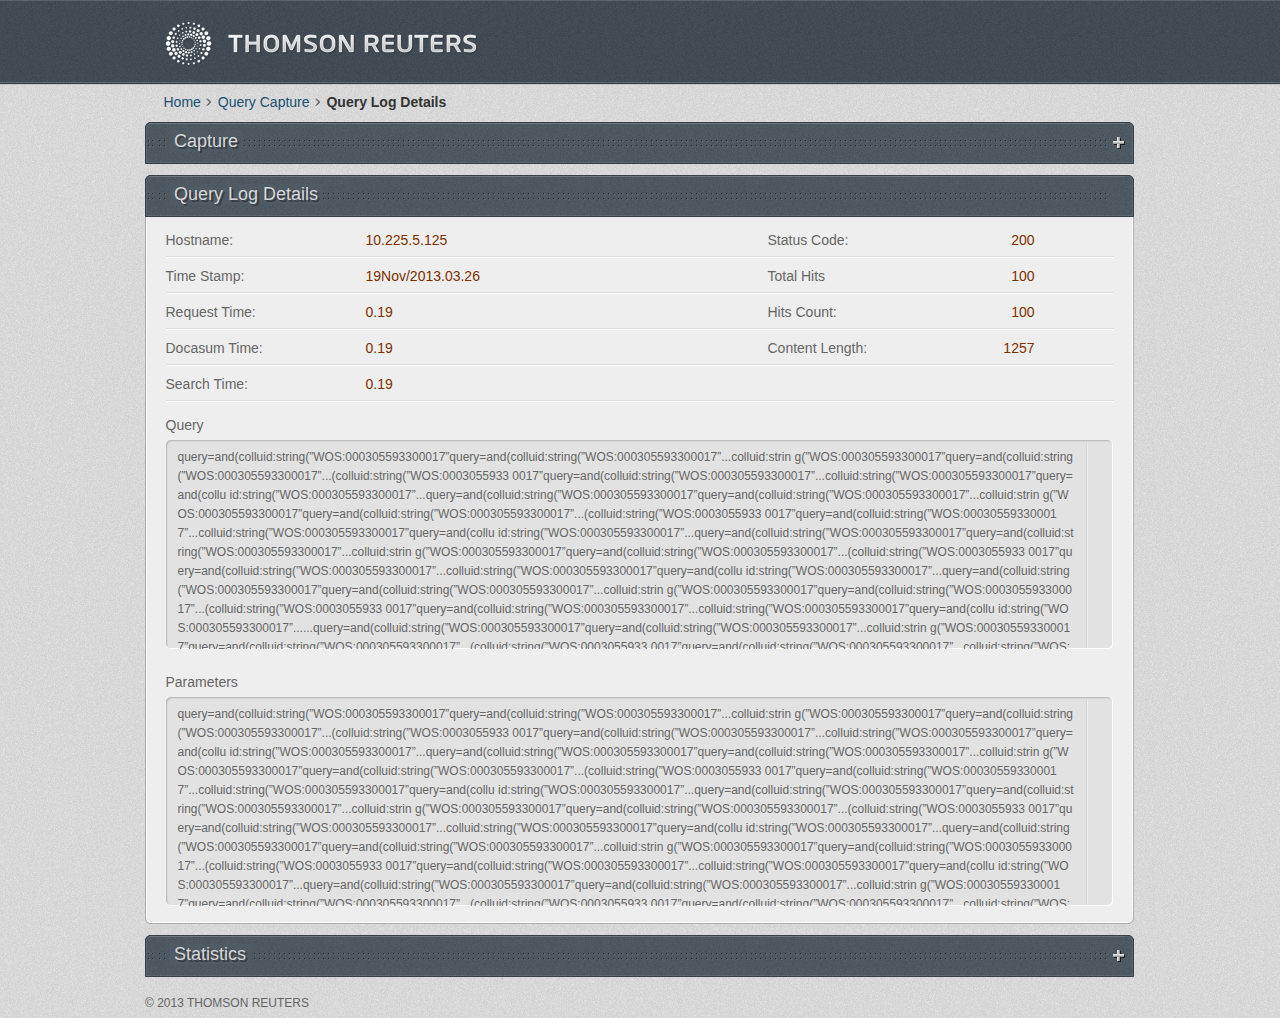
<file: oa/query-log-details.html>
<!DOCTYPE html>
<html>
<head>
    <meta charset="utf-8">
    <meta http-equiv="X-UA-Compatible" content="IE=edge,chrome=1"/>
    <title>Query Log Detailst</title>
    <link rel="stylesheet" href="./assets/reset.css"/>
    <link rel="stylesheet" href="./assets/global.css"/>
    <link rel="stylesheet" href="assets/scroll.css"/>
    <link rel="stylesheet" href="./assets/query-log-details.css"/>
</head>
<body>


<!--header start-->
<div id="header">
    <div class="content">
        <img src="./assets/img/logo.png" alt=""/>
    </div>
</div>

<!--header end-->

<!--crumbs start-->
<div class="crumbs">
    <a href="#">Home</a>
    <a href="#">Query Capture</a>
    <b>Query Log Details</b>
</div>
<!--crumbs end-->

<div id="container">
<div id="main-content">

<div class="unit capture show">
    <h1 class="title"><span><b>Capture</b></span><b class="control"></b></h1>

    <div class="item-wrapper hidden">
        <div class="content-bg">
            <div class="content">
                <div class="container">
                    <table>
                        <tr>
                            <th width="200">Name:</th>
                            <td width="402">capture name</td>
                            <th width="230">Cluster:</th>
                            <td>fsdew158</td>
                        </tr>
                        <tr>
                            <th>From:</th>
                            <td>2013-02-06 00:00:00</td>
                            <th>Duration:</th>
                            <td>1hour</td>
                        </tr>
                        <tr>
                            <th>SSID</th>
                            <td colspan="3">I1IhPNKHkOnOml3O8</td>
                        </tr>
                        <tr>
                            <th>Query:</th>
                            <td colspan="3">WOS:000184512700050</td>
                        </tr>
                    </table>
                </div>
            </div>
        </div>
        <div class="b-bg"><s></s></div>
    </div>
</div>


<div class="unit query-log-details">
    <h1 class="title"><span><b>Query Log Details</b></span></h1>

    <div class="item-wrapper">
        <div class="content-bg">
            <div class="content">
                <div class="container">
                    <table>
                        <tr>
                            <th width="200">Hostname:</th>
                            <td width="402">10.225.5.125</td>
                            <th width="175">Status Code:</th>
                            <td><p class="num">200</p></td>
                        </tr>
                        <tr>
                            <th>Time Stamp:</th>
                            <td>19Nov/2013.03.26</td>
                            <th>Total Hits</th>
                            <td><p class="num">100</p></td>
                        </tr>
                        <tr>
                            <th>Request Time:</th>
                            <td>0.19</td>
                            <th>Hits Count:</th>
                            <td><p class="num">100</p></td>
                        </tr>
                        <tr>
                            <th>Docasum Time:</th>
                            <td>0.19</td>
                            <th>Content Length:</th>
                            <td><p class="num">1257</p></td>
                        </tr>
                        <tr>
                            <th>Search Time:</th>
                            <td colspan="3">0.19</p></td>
                        </tr>
                        <tr class="query">
                            <th colspan="4">
                                <h3>Query</h3>

                                <div class="scroll-container">
                                    <div class="scroll J-scroll">
                                        <div class="scroll-content">
                                            query=and(colluid:string(”WOS:000305593300017”query=and(colluid:string(”WOS:000305593300017”...colluid:strin
                                            g(”WOS:000305593300017”query=and(colluid:string(”WOS:000305593300017”...(colluid:string(”WOS:0003055933
                                            0017”query=and(colluid:string(”WOS:000305593300017”...colluid:string(”WOS:000305593300017”query=and(collu
                                            id:string(”WOS:000305593300017”...query=and(colluid:string(”WOS:000305593300017”query=and(colluid:string(”WOS:000305593300017”...colluid:strin
                                            g(”WOS:000305593300017”query=and(colluid:string(”WOS:000305593300017”...(colluid:string(”WOS:0003055933
                                            0017”query=and(colluid:string(”WOS:000305593300017”...colluid:string(”WOS:000305593300017”query=and(collu
                                            id:string(”WOS:000305593300017”...query=and(colluid:string(”WOS:000305593300017”query=and(colluid:string(”WOS:000305593300017”...colluid:strin
                                            g(”WOS:000305593300017”query=and(colluid:string(”WOS:000305593300017”...(colluid:string(”WOS:0003055933
                                            0017”query=and(colluid:string(”WOS:000305593300017”...colluid:string(”WOS:000305593300017”query=and(collu
                                            id:string(”WOS:000305593300017”...query=and(colluid:string(”WOS:000305593300017”query=and(colluid:string(”WOS:000305593300017”...colluid:strin
                                            g(”WOS:000305593300017”query=and(colluid:string(”WOS:000305593300017”...(colluid:string(”WOS:0003055933
                                            0017”query=and(colluid:string(”WOS:000305593300017”...colluid:string(”WOS:000305593300017”query=and(collu
                                            id:string(”WOS:000305593300017”......query=and(colluid:string(”WOS:000305593300017”query=and(colluid:string(”WOS:000305593300017”...colluid:strin
                                            g(”WOS:000305593300017”query=and(colluid:string(”WOS:000305593300017”...(colluid:string(”WOS:0003055933
                                            0017”query=and(colluid:string(”WOS:000305593300017”...colluid:string(”WOS:000305593300017”query=and(collu
                                            id:string(”WOS:000305593300017”...query=and(colluid:string(”WOS:000305593300017”query=and(colluid:string(”WOS:000305593300017”...colluid:strin
                                            g(”WOS:000305593300017”query=and(colluid:string(”WOS:000305593300017”...(colluid:string(”WOS:0003055933
                                            0017”query=and(colluid:string(”WOS:000305593300017”...colluid:string(”WOS:000305593300017”query=and(collu
                                            id:string(”WOS:000305593300017”...
                                        </div>
                                    </div>
                                </div>
                            </th>
                        </tr>
                        <tr>
                            <th colspan="4">
                                <h3>Parameters</h3>

                                <div class="scroll-container">
                                    <div class="scroll J-scroll2">
                                        <div class="scroll-content">
                                            query=and(colluid:string(”WOS:000305593300017”query=and(colluid:string(”WOS:000305593300017”...colluid:strin
                                            g(”WOS:000305593300017”query=and(colluid:string(”WOS:000305593300017”...(colluid:string(”WOS:0003055933
                                            0017”query=and(colluid:string(”WOS:000305593300017”...colluid:string(”WOS:000305593300017”query=and(collu
                                            id:string(”WOS:000305593300017”...query=and(colluid:string(”WOS:000305593300017”query=and(colluid:string(”WOS:000305593300017”...colluid:strin
                                            g(”WOS:000305593300017”query=and(colluid:string(”WOS:000305593300017”...(colluid:string(”WOS:0003055933
                                            0017”query=and(colluid:string(”WOS:000305593300017”...colluid:string(”WOS:000305593300017”query=and(collu
                                            id:string(”WOS:000305593300017”...query=and(colluid:string(”WOS:000305593300017”query=and(colluid:string(”WOS:000305593300017”...colluid:strin
                                            g(”WOS:000305593300017”query=and(colluid:string(”WOS:000305593300017”...(colluid:string(”WOS:0003055933
                                            0017”query=and(colluid:string(”WOS:000305593300017”...colluid:string(”WOS:000305593300017”query=and(collu
                                            id:string(”WOS:000305593300017”...query=and(colluid:string(”WOS:000305593300017”query=and(colluid:string(”WOS:000305593300017”...colluid:strin
                                            g(”WOS:000305593300017”query=and(colluid:string(”WOS:000305593300017”...(colluid:string(”WOS:0003055933
                                            0017”query=and(colluid:string(”WOS:000305593300017”...colluid:string(”WOS:000305593300017”query=and(collu
                                            id:string(”WOS:000305593300017”...query=and(colluid:string(”WOS:000305593300017”query=and(colluid:string(”WOS:000305593300017”...colluid:strin
                                            g(”WOS:000305593300017”query=and(colluid:string(”WOS:000305593300017”...(colluid:string(”WOS:0003055933
                                            0017”query=and(colluid:string(”WOS:000305593300017”...colluid:string(”WOS:000305593300017”query=and(collu
                                            id:string(”WOS:000305593300017”...query=and(colluid:string(”WOS:000305593300017”query=and(colluid:string(”WOS:000305593300017”...colluid:strin
                                            g(”WOS:000305593300017”query=and(colluid:string(”WOS:000305593300017”...(colluid:string(”WOS:0003055933
                                            0017”query=and(colluid:string(”WOS:000305593300017”...colluid:string(”WOS:000305593300017”query=and(collu
                                            id:string(”WOS:000305593300017”...
                                        </div>
                                    </div>
                                </div>
                            </th>
                        </tr>
                    </table>
                </div>
            </div>
        </div>
        <div class="b-bg"><s></s></div>
    </div>
</div>

<!--Statistics-->

<div class="unit statistics show">
    <h1 class="title"><span><b>Statistics</b></span><b class="control"></b></h1>

    <div class="item-wrapper hidden">
        <div class="content-bg">
            <div class="content">
                <div class="container"></div>
                <h2 class="title"><span>Analysis Result</span></h2>
                <table>
                    <tr>
                        <th width="152">Offset</th>
                        <td width="467"><p class="num">0</p></td>
                        <th width="145">Max Depth</th>
                        <td><p class="num">21</p></td>
                    </tr>
                    <tr>
                        <th>Query Length</th>
                        <td><p class="num">0</p></td>
                        <th>Max Item Count</th>
                        <td><p class="num">21</p></td>
                    </tr>
                </table>
                <h2 class="title"><span>Wildcard</span></h2>
                <table>
                    <tr>
                        <th width="152">Left Wildcard</th>
                        <td width="467"><p class="num">0</p></td>
                        <th width="145">Rirht Wildcard</th>
                        <td><p class="num">0</p></td>
                    </tr>
                    <tr>
                        <th>Left And Right Wildcard</th>
                        <td><p class="num">0</p></td>
                        <th>Center Wildcard</th>
                        <td><p class="num">0</p></td>
                    </tr>
                </table>
                <h2 class="title"><span>Option</span></h2>
                <table>
                    <tr>
                        <th width="152">Synonyms</th>
                        <td width="467"><p class="num">0</p></td>
                        <th width="145">Lemmatize</th>
                        <td><p class="num">0</p></td>
                    </tr>
                    <tr>
                        <th>Spell</th>
                        <td><p class="num">0</p></td>
                        <th>Duplication</th>
                        <td><p class="num">0</p></td>
                    </tr>
                    <tr>
                        <th>Navigator</th>
                        <td><p class="num">0</p></td>
                        <td>&nbsp;</td>
                        <td>&nbsp;</td>
                    </tr>
                </table>
            </div>
        </div>
        <div class="b-bg"><s></s></div>
    </div>
</div>
</div>

</div>


<!--
    KISSY is a Javascript framework of the the alibaba Group's Taobao, open source
    Introduced here, is because to achieve the effect of a "scroll bar"
-->

<script src="http://a.tbcdn.cn/s/kissy/1.3.0/kissy-min.js" charset="utf-8"></script>

<!--
    Why Seajs
    http://cyj.me/why-seajs/
-->
<script src="./assets/sea.js" data-config="./assets/config" data-main="./assets/query-log-details/init" id="seajsnode"></script>


<!--footer start-->
<div id="footer">
    <div class="content">
        <p class="copyright">&copy; 2013 THOMSON REUTERS</p>
    </div>
</div>
<!--footer end-->

</body>
</html>
</file>
<file: beyondsoft-oa/assets/global.css>
.clearfix:after {
    content: ".";
    display: block;
    clear: both;
    visibility: hidden;
    line-height: 0;
    height: 0;
}

.hidden{
    display: none;
}

.clearfix {
    zoom: 1;
}

body {
    font-family: "Microsoft Yahei", sans-serif;
}

a {
    text-decoration: none;
    color: #666;
}

a:hover {
    color: #38a3db;
    text-decoration: underline;
}

#nav {
    height: 60px;
    background: url(img/nav-shadow.gif) 0 bottom repeat-x;
}

#nav .content {
    width: 1200px;
    margin: 0 auto;
    position: relative;
    z-index: 999;
}

#logo {
    position: absolute;
    left: 0;
    top: 4px;
}

#nav .nav ul {
    position: absolute;
    left: 213px;
    font-size: 14px;
}

#nav .nav ul li {
    float: left;
    position: relative;
    border-top: solid 2px #fff;
}

#nav .nav ul li.hover,
#nav .nav ul li:hover {
    background: #e9e9e9;
    border-color: #38a3db;
}

#nav .nav ul li a {
    height: 55px;
    display: inline-block;
    padding: 0 12px;
    color: #333;
    line-height: 59px;
    text-decoration: none;
}

#nav .nav ul li a:hover {
    color: #fff;
    background-color: #299edb;
}

#nav .nav ul li ul {
    position: absolute;
    left: 0;
    top: 54px;
    background: #e9e9e9;
    width: 140px;
    font-size: 12px;
    padding: 4px 0;
    border-top: solid 1px #cacaca;
    visibility: hidden;
}

#nav .nav ul li ul li {
    float: none;
    border-top: solid 1px #d1d1d1;
}

#nav .nav ul li ul li:first-child {
    border-top: none;
}

#nav .nav ul li ul li a {
    padding-left: 2em;
    height: 25px;
    display: block;
    line-height: 25px;
    font-family: simsun, sans-serif;
    white-space: nowrap;
    text-overflow: ellipsis;
    overflow: hidden;
}

#nav .nav ul li:hover a:hover {
    background-color: #299edb;
}

#nav .nav ul li:hover ul li a {
    color: #666;
}

#nav .nav ul li ul li a:hover {
    color: #fff;
}

#nav .nav ul li.hover ul,
#nav .nav ul li:hover ul {
    visibility: visible;
}

/*登陆帐号的相关信息*/

#nav .info {
    position: absolute;
    right: 1em;
    top: 5px;
    font-family: simsun, sans-serif;
    font-size: 12px;
    overflow: hidden;
}

#nav .info .menu {
    float: left;
    margin: 0 -1px 0 0;
    padding: 0 1em;
    background: url("./img/icon.png") right -188px no-repeat;
}

#nav .info .menu ul {
    height: 19px;
    overflow: hidden;
    position: relative;
    line-height: 19px;
}

#nav .info .menu ul:hover,
#nav .info .menu ul:hover {
    height: auto;
    background-color: #e9e9e9;
}

#nav .info .menu ul a {
    display: block;
    padding: 0 12px;
    font-family: simsun, sans-serif;
}

#nav .info .menu ul a:hover {
    background-color: #299edb;
    color: #fff;
    text-decoration: none;
}

#nav .info .menu ul a.email {
    background-image: url("./img/icon.png");
    background-position: -588px -145px;
    padding-left: 26px;
}

/*公用的metro动画容器*/
.win8-metro {
    position: relative;
}

.win8-metro .wrapper {
    overflow: hidden;
    position: relative;
}

.win8-metro .wrapper .item {
    overflow: hidden;
}

#footer .content {
    width: 1200px;
    position: relative;
    font-family: arial, sans-serif;
    font-size: 12px;
    border-top: solid 1px #e5e5e5;
    margin: 2em auto;
    padding: 1em 0;
    color: #7d7d7d;
}

#footer .content p.link {
    position: absolute;
    right: 0;
    top: 1em;
}

#footer .content p.link a {
    margin: 0 0 0 1em;
    color: #797979;
    font-weight: bold;
    font-size: 14px;
}
</file>
<file: beyondsoft-oa/assets/home.css>
/*
    ------------------------------------------------------
        Anthor:xiongsongsong
        Ali WangWang:xiong_song
        Email:xiongsongsong@outlook.com
    ------------------------------------------------------
*/

/*主体内容*/
#main-container {
    width: 1200px;
    margin: 0 auto;
}

/*主栏*/
#content {
    width: 976px;
    float: right;
}

h2 {
    border-bottom: solid 2px #e3e3e3;
    margin-top: 16px;
    font-size: 18px;
    padding-bottom: 6px;
}

h2 span {
    -webkit-text-size-adjust: none;
    font-size: 8px;
    color: #666;
}

#news-trends {
    width: 540px;
    float: left;
}

#news-trends ul {
    font-size: 12px;
    line-height: 31px;
}

#news-trends li {
    padding-left: 9px;
    vertical-align: top;
    position: relative;
    zoom: 1;
}

#news-trends ul a {
    font-family: Simsun, sans-serif;
}

#news-trends li s {
    position: absolute;
    width: 4px;
    height: 4px;
    background-color: #c2c2c2;
    left: 0;
    top: 13px;
    overflow: hidden;
}

/*图片新闻*/
#photo {
    width: 406px;
    float: right;
}

#photo .container {
    margin: 10px 0 0 0;
}

#photo .container .item {
    width: 405px;
    height: 260px;
    position: relative;
}

#photo .container .item a {
    display: block;
    text-decoration: none;
}

#photo .wrapper {
    height: 260px;
}

#photo .fix-title {
    position: absolute;
    left: 0;
    bottom: 0;
    width: 100%;
    filter: progid:DXImageTransform.Microsoft.gradient(enabled='true', startColorstr='#7F000000', endColorstr='#7F000000');
    background: rgba(0, 0, 0, 0.5);
    height: 36px;
    text-align: center;
    color: #fff;
    line-height: 36px;
    font-size: 16px;
    font-weight: normal;
    text-decoration: none;
}

#photo .container .item img {
    display: block;
}

/*公司公告*/

#application {
    clear: both;
    border-top: solid 1px #fff;
    width: 100%;
}

#application ul li {
    margin: 11px auto 26px auto;
}

#application ul h3 {
    font-family: simsun, sans-serif;
    font-weight: bold;
    font-size: 14px;
    border-bottom: dotted 1px #d0cfcf;
    position: relative;
    zoom: 1;
}

#application ul h3 a {
    color: #666;
    background: #fff;
    position: relative;
    top: 2px;
    display: inline-block;
    padding-right: 12px;
}

#application ul h3 a:hover {
    color: #38a3db;
}

#application ul h3 span {
    position: absolute;
    right: 0;
    bottom: -1px;
    background: #fff;
    padding-left: 8px;
}

#application ul h3 span {
    color: #999;
    font-size: 12px;
    font-weight: normal;
}

#application ul p {
    color: #666;
    font-size: 12px;
    line-height: 22px;
    margin: 8px 356px 8px 8px;
}

#application ul p a.detail {
    color: #38a3db;
    text-decoration: underline;
    margin-left: 4px;
}

li.more {
    font-size: 12px;
    font-family: simsun, sans-serif;
    line-height: normal;
    height: 18px;
    padding-left: 10px;
    line-height: 18px;
    background: -webkit-gradient(linear, left bottom, right bottom, from(#ddd), to(#fff));
    background: -moz-linear-gradient(left, #ddd, #fff);
    background: -o-linear-gradient(left, #ddd, #fff);
    filter: progid:DXImageTransform.Microsoft.gradient(GradientType=1, startColorstr='#dddddd', endColorstr='#ffffff');
    background: linear-gradient(left, #ddd, #fff);
}

/*侧栏*/
#sidebar {
    width: 210px;
    float: left;
}

#quick-entry .item {
    width: 66px;
    height: 66px;
    margin: 0 4px 4px 0;
    font-family: Simsun, sans-serif;
    font-size: 12px;
    position: relative;
    float: left;
}

#quick-entry h2 {
    border-bottom: 0;
}

#quick-entry .item a {
    color: #fff;
    text-decoration: none;
    position: absolute;
    left: 0;
    top: 0;
    width: 100%;
    height: 100%;
    text-align: center;
    z-index: 2;
}

#quick-entry .item a b {
    position: absolute;
    left: 0;
    bottom: 5px;
    width: 100%;
    text-align: center;
    font-weight: normal;
}

#quick-entry .item s,
#corporate-culture a.home-page s,
#corporate-culture .panel s {
    background-image: url(img/icon.png);
}

#quick-entry .item s {
    position: absolute;
    left: 0;
    top: 0;
    width: 66px;
    height: 66px;
}

/*费用报销*/
#quick-entry .reimbursement-expenses {
    background-color: #6bb61d;
}

#quick-entry .reimbursement-expenses s {
    background-position: 0 0;
}

/*结款申请*/
#quick-entry .loan-application {
    background-color: #299edb;
}

#quick-entry .loan-application s {
    background-position: -69px 0;
}

/*办公用品*/
#quick-entry .office-supplies {
    background-color: #299edb;
}

#quick-entry .office-supplies s {
    background-position: -138px 0;
}

/*采购申请*/

#quick-entry .purchase-requisition {
    background-color: #d84d78;
}

#quick-entry .purchase-requisition s {
    background-position: 0 -69px;

}

/*AMS*/

#quick-entry .ams {
    background-color: #d84d78;
}

#quick-entry .ams s {
    background-position: -69px -69px;
}

/*报表系统*/
#quick-entry .reporting-system {
    background-color: #db562e;
}

#quick-entry .reporting-system s {
    background-position: -69px -138px;
}

/*会议室*/
#quick-entry .conference-room {
    background-color: #299edb;
}

#quick-entry .conference-room s {
    background-position: 0 -138px;
}

/*GoRequest*/
#quick-entry .go-request {
    background-color: #bc1d49;
}

#quick-entry .go-request s {
    background-position: -69px -138px;
}

/*Email*/
#quick-entry .mail {
    background-color: #299edb;
}

#quick-entry .mail s {
    background-position: -138px -138px;
}

/*招聘管理*/
#quick-entry .job-system {
    background-color: #299edb;
}

#quick-entry .job-system s {
    background-position: 0 -207px;
}

#quick-entry .crm {
    background-color: #299edb;
}

#quick-entry .crm s {
    background-position: -69px -207px;
}

#quick-entry .wiki {
    background-color: #613cbc;
}

#quick-entry .wiki  s {
    background-position: -138px -207px;
}

/*个人信息*/

#personal-details {
    clear: both;
}

#personal-details h2 {
    margin-top: 12px;
    border-bottom: none;
}

#personal-details p.name {
    position: relative;
    background-color: #299edb;
    width: 204px;
    height: 66px;
    color: #fff;
    font-size: 22px;
}

#personal-details p.name strong {
    position: absolute;
    left: 24px;
    top: 16px;
}

#personal-details p img {
    position: absolute;
    right: 3px;
    top: 3px;
}

#personal-details .info div {
    width: 66px;
    height: 66px;
    background-color: #299edb;
    color: #fff;
    font-size: 12px;
    float: left;
    margin: 3px 3px 0 0;
    position: relative;
}

#personal-details .info div b,
#personal-details .info div span {
    position: absolute;
    width: 66px;
    left: 3px;
    text-align: center;
    font-weight: normal;
    overflow: hidden;
    text-overflow: ellipsis;
    white-space: nowrap;
}

#personal-details .info div b {
    top: 15px;
}

#personal-details .info div span {
    bottom: 8px;
    font-family: simsun, sans-serif;
}

/*win8滑块*/
#personal-details .timesheet {
    margin-top: 3px
}

#personal-details .win8-metro .wrapper {
    height: 66px;
}

#personal-details .timesheet .item {
    width: 204px;
    height: 100%;
}

/*Timesheet*/
#personal-details .timesheet .title {
    background-color: #299edb;
    text-align: center;
    font-size: 30px;
    line-height: 66px;
    color: #fff;
    text-decoration: none;
}

#personal-details .timesheet .weekly {
    background: #299edb;
}

/*上周提交     本周提交*/
#personal-details .timesheet .weekly p {
    float: left;
    border-right: solid 1px #1884bd;
    width: 32.8%;
    color: #fff;
    text-align: center;
    margin-top: 3px
}

#personal-details .timesheet .weekly p.last {
    border-right: none;
}

#personal-details .timesheet .weekly p strong {
    display: block;
    font-size: 28px;
}

#personal-details .timesheet .weekly p span {
    font-family: simsun, sans-serif;
    font-size: 12px;
}

/*企业文化*/

#corporate-culture h2 {
    border-bottom: none;
}

#corporate-culture a.home-page {
    display: block;
    width: 204px;
    height: 66px;
    background-color: #299edb;
    text-align: center;
    position: relative;
}

#corporate-culture a.home-page span {
    position: absolute;
    color: #fff;
    font-family: simsun, sans-serif;
    right: 102px;
    top: 25px;
    font-size: 12px;
}

#corporate-culture a.home-page s {
    position: absolute;
    background-position: -382px 0;
    width: 51px;
    height: 51px;
    top: 7px;
    right: 36px;
}

#corporate-culture .panel .item {
    width: 100px;
    height: 66px;
    background-color: #299edb;
    float: left;
    margin: 4px 4px 0 0;
    position: relative;
}

#corporate-culture .panel .item s {
    position: absolute;
    left: 0;
    top: 0;
    width: 100px;
    height: 66px;
}

#corporate-culture .panel .item a {
    font-family: simsun, sans-serif;
    font-size: 12px;
    position: absolute;
    left: 0;
    top: 0;
    width: 100%;
    height: 100%;
    text-align: center;
    color: #fff;
    z-index: 2;
}

#corporate-culture .panel .item a b {
    position: absolute;
    left: 0;
    bottom: 5px;
    width: 100%;
    font-weight: normal;
    text-align: center;
}

#corporate-culture .panel .bbs s {
    background-position: -396px -464px;
}

#corporate-culture .panel .address-book s {
    background-position: -500px -464px;
}

#corporate-culture .panel .learn s {
    background-position: -396px -534px;
}

#corporate-culture .panel .questionnaire s {
    background-position: -500px -534px;
}
</file>
<file: beyondsoft-oa/assets/search.css>
#main-content {
    width: 956px;
    float: right;
}

#search {
    position: relative;
    z-index: 2;
    width: 837px;
    margin-top: 30px;
}

#search .select {
    float: left;
    position: relative;
    z-index: 9;
    width: 112px;
    border: solid 2px #299edb;
    border-right: none;
    height: 31px;
}

#search .select input {
    width: 112px;
    padding: 0;
    border: none;
    background: #2a9edb url(./img/icon.png) -656px -81px no-repeat;
    text-align: center;
    color: #fff;
    vertical-align: top;
    height: 31px;
    float: left;
    line-height: 31px;
}

#search .select ul {
    position: absolute;
    left: -2px;
    top: 33px;
    font-family: simsun, sans-serif;
    font-size: 12px;
    text-align: center;
    width: 114px;
    line-height: 19px;
    cursor: default;
    display: none;
}

#search .select ul li:first-child {
    border-top: none;
}

#search .select ul li {
    background: #e9e9e9;
    border-top: solid 1px #c8c8c8;
}

#search .select ul li:hover {
    background: #2a9edb;
    color: #fff;
}

#search label {
    float: left;
    vertical-align: top;
}

#search input.keyword {
    width: 467px;
    height: 31px;
    padding: 0 6px 0 26px;
    outline: none;
    background: #eee url(./img/icon.png) -746px -150px no-repeat;
    border: solid 2px #299edb;
    border-left: none;
    border-right: none;
    font-size: 12px;
    vertical-align: bottom;
    float: left;
    *line-height: 31px;
    color: #565;
}

#search label.submit {
    position: absolute;
    left: 613px;
    top: 0;
    width: 123px;
    height: 35px;
    background: url(./img/icon.png) -631px 0 no-repeat;
}

#search label.submit input {
    background: none;
    border: none;
    outline-color: #fff;
    width: 100%;
    height: 29px;
}

#search .search-option {
    position: absolute;
    right: 28px;
    top: 10px;
    font-family: simsun, sans-serif;
    font-size: 12px;
}
</file>
<file: beyondsoft-oa/assets/list-sidebar.css>
#sidebar ul li s,
#sidebar h2 s {
    background-image: url(img/icon.png);
}

#sidebar {
    width: 210px;
    float: left;
}

#sidebar .menu {
    margin-bottom: 8px;
}

#sidebar h2 {
    font-size: 18px;
    position: relative;
    padding-left: 18px;
    margin-bottom: 4px;
    cursor: pointer;
}

#sidebar h2 s {
    position: absolute;
    left: 3px;
    width: 9px;
    top: 3px;
    height: 13px;
    overflow: hidden;
    background-position: -591px -98px;
}

#sidebar h2.hide s {
    background-position: -617px -98px;
}

#sidebar ul {
    font-size: 12px;
    font-family: simsun, sans-serif;
    line-height: 26px;
}

#sidebar ul li {
    position: relative;
    border-bottom: solid 1px #f2f2f2;
    zoom: 1;
}

#sidebar ul li.current,
#sidebar ul li:hover {
    background-color: #f2f2f2;
}

#sidebar ul li.current a,
#sidebar ul li:hover a {
    color: #38a3db;
}

#sidebar ul li a {
    display: block;
    padding-left: 30px;
    text-decoration: none;
}

#sidebar ul li s {
    position: absolute;
    left: 12px;
    top: 7px;
    width: 15px;
    height: 11px;
    background-position: -588px -50px;
}
</file>
<file: beyondsoft-oa/assets/table.css>
#main-container {
    width: 1200px;
    margin: 38px auto 0 auto;
}

.workflow-table {
    color: #666;
    margin-top: 20px;
}

.workflow-table h2 {
    height: 29px;
    background-color: #999;
    font-family: simsun, sans-serif;
    color: #fff;
    line-height: 29px;
    font-size: 14px;
    text-indent: 12px;
    position: relative;
    z-index: 1;
}

.workflow-table h2 span.colspan {
    position: absolute;
    right: 1em;
    top: 0;
}

.workflow-table table {
    font-family: simsun, sans-serif;
    font-size: 12px;
    width: 100%;
}

.workflow-table table th {
    background-color: #f2f2f2;
    font-weight: bold;
    font-size: 14px;
}

.workflow-table table th,
.workflow-table table td {
    border: solid 1px #e4e4e4;
    height: 25px;
    text-align: center;
}
</file>
<file: beyondsoft-oa/assets/pagination.css>
.pagination {
    text-align: right;
    margin: 2em auto;
    font-size: 12px;
    font-family: simsun, sans-serif;
}

.pagination b {
    font-weight: bold;
    display: inline-block;
    vertical-align: top;
    padding: 3px 5px;
}

.pagination a {
    display: inline-block;
    vertical-align: top;
    border: solid 1px #d8d8d8;
    padding: 2px 10px;
    line-height: normal;
}

.pagination input {
    width: 31px;
    border: solid 1px #d8d8d8;
    height: 17px;
    text-align: center;
}
</file>
<file: beyondsoft-oa/assets/login.css>
body {
    font-family: "Microsoft Yahei", sans-serif;
}

a {
    text-decoration: none;
    color: #666;
}

a:hover {
    color: #38a3db;
    text-decoration: underline;
}

#main-container {
    width: 910px;
    margin: 43px auto 0 auto;
    height: 503px;
    position: relative;
}

#login {
    position: absolute;
    right: 0;
    top: 0;
    width: 322px;
}

#login img.logo {
    margin-top: 21px;
    margin-bottom: 38px;
}

#login h2 {
    font-family: "Microsoft Yahei", sans-serif;
    color: #666;
    margin-bottom: 8px;
    font-weight: bold;
}

#login h2 b {
    font-weight: normal;
}

#login input.user,
#login input.pwd {
    width: 310px;
    height: 27px;
    border: solid 1px #c8c8c8;
    margin-bottom: 10px;
    padding: 0 5px;
}

#login input.user:focus,
#login input.pwd:focus {
    border-color: #666;
    outline: none;
}

#login input.login {
    background-image: url(img/login.png);
}

#login input.login {
    width: 165px;
    height: 49px;
    border: 0 none;
    cursor: pointer;
    display: block;
    margin: 23px 0;
}

p.deny-passport,
p.modify-password {
    margin: 1.5em auto;
    font-family: Simsun, sans-serif;
    font-size: 14px;
}

p.deny-passport a {
    color: #005ca4;
    text-decoration: underline;
}

p.modify-password a {
    color: #333;
}

#login input.vpn-login {
    background-image: url(img/login.png);
    background-position: 0 -224px;
    width: 128px;
    height: 39px;
    border: none 0;
    cursor: pointer;
}

.high-mananger {
    margin: 2em 0;
}

#login .high-mananger h2 {
    font-family: Simsun, sans-serif;

}

#pic {
    position: absolute;
    left: 0;
    top: 0;
    border: solid 10px #005ca4;
    background: #005ca5;
    color: #fff;
    padding: 0 0 18px 0;
}

#pic h2 {
    font-size: 30px;
    color: #fff;
    font-weight: bold;
    margin: 23px auto 0 0;
}

#pic p {
    color: #477cb3;
    font-size: 21px;
}

#pic img {
    display: block;
}

#footer .content {
    width: 990px;
}
</file>
<file: beyondsoft-oa/assets/404-and-pending.css>
html, body {
    background-color: #4aacc5;
}

#wrapper {
    width: 873px;
    margin: 0 auto;
    color: #fff;
    position: relative;
    font-family: "Microsoft Yahei", sans-serif;
}



#footer .content {
    width: 990px;
    position: relative;
    font-family: arial, sans-serif;
    font-size: 12px;
    margin: 2em auto;
    padding: 1em 0;
    color: #126a80;
    border-top: solid 1px #2391ad;
}

#footer .content p.link {
    position: absolute;
    right: 0;
    top: 1em;
}

#footer .content p.link a {
    margin: 0 0 0 1em;
    color: #126a80;
    text-decoration: none;
}
</file>
<file: beyondsoft-oa/assets/pending.css>
#wrapper {
    border-top: solid 1px #4aacc5;
}

#wrapper h1 {
    position: absolute;
    top: 148px;
    left: 0;
    width: 401px;
    height: 206px;
    background: url(./img/pending.png);
}

#wrapper h1 span {
    position: absolute;
    left: 67px;
    top: 40px;
    width: 223px;
    height: 86px;
    color: #4aacc5;
    font-size: 36px;
    line-height: 84px;
    text-align: center;
}

#wrapper h2 {
    font-size: 30px;
    font-weight: bold;
    background: url(./img/quote.png) 0 4px no-repeat;
    margin-left: 369px;
    padding-left: 38px;
    margin-top: 148px;
}

#wrapper p.tips {
    margin-left: 408px;
    width: 414px;
    margin-top: 12px;
    background: url(./img/quote.png) right bottom no-repeat;
    padding: 12px 0 18px 0;
}

#wrapper a.go-home-page {
    font-size: 24px;
    display: inline-block;
    border: solid 3px #fff;
    padding: 10px 36px;
    margin: 1em auto 4em 406px;
    color: #fff;
    text-decoration: none;
}
</file>
<file: oa/assets/global.css>
html {
    background: url(./img/body-bg.png);
}

.clearfix:after {
    content: ".";
    display: block;
    clear: both;
    visibility: hidden;
    line-height: 0;
    height: 0;
}

.clearfix {
    zoom: 1;
}

.hidden {
    display: none;
}

a {
    color: #205171;

}

a:hover {
    color: #c04700;
    text-decoration: underline;
}

#header {
    background: url(./img/bg.png);
    height: 85px;
}

#header .content {
    width: 990px;
    margin: 0 auto;
    position: relative;
}

#header .content img {
    margin: 21px 0 0 21px;
}

#header .content .more-link {
    position: absolute;
    right: 4px;
    top: 20px;
    font-size: 14px;
    font-family: Arial, sans-serif;
}

#header .content .more-link a {
    text-decoration: none;
    color: #D5D5D5;
}

.crumbs {
    font-family: Arial, sans-serif;
    font-size: 14px;
    width: 953px;
    margin: 9px auto 12px auto;
    color: #333;
}

.crumbs a {
    text-decoration: none;
    background: url(./img/sprites.png) right 4px no-repeat;
    display: inline-block;
    padding-right: 10px;
    margin-right: 3px;
}

.unit {
    margin: 0 auto;
}

.w990 {
    width: 990px;
}

.unit .t-bg,
.unit .t-bg s {
    background: url(./img/t-bg.png);
    height: 7px;
    overflow: hidden;
    position: relative;
}

.unit .t-bg s {
    position: absolute;
    right: 0;
    top: 0;
    width: 12px;
    background-position: right 0;
}

.unit .content-bg {
    background: #eee url(./img/990-l.png) 0 0 repeat-y;
    margin: 0 1px 0 0;
}

.unit .content-bg .content {
    background: url(./img/990-r.png) right 0 repeat-y;
    padding: 1px 0;
}

.unit .b-bg,
.unit .b-bg s {
    background: url(./img/b-bg.png);
    height: 7px;
    overflow: hidden;
    padding-left: 7px;
}

.unit .b-bg s {
    display: block;
    background-position: right 0;
}

.unit .container {
    margin: 4px 0 0 0;
}

.unit h2 {
    font-size: 18px;
    font-family: Arial, sans-serif;
    margin: 0 18px;
    background: url(./img/h2-dashed.png) left bottom repeat-x;
}

.unit h2 b.tips {
    font-size: 12px;
    color: #c35a1f;
    font-weight: normal;
    background: url(./img/form-fields.png) no-repeat;
    padding: 2px 0 3px 22px;
    margin: 2px 0 0 1em;
    vertical-align: top;
    display: inline-block;
}

.unit h2 b.tips.warning {
    background-position: 0 -335px;
    color: #dc9300;
    min-height: 16px;
}

.unit h2 b.tips.info {
    background-position: 0 -395px;
}

.unit h2 b.tips.fail {
    background-position: 0 -439px;
    color: red;
}

.unit h2 b.tips.success {
    background-position: 0 -478px;
    color: #0a0;
}

.unit  h2 span {
    border-bottom: solid 3px #eba073;
    display: inline-block;
    padding: 0 2px 2px 0;
    position: relative;
    top: -1px;
    vertical-align: middle;
    color: #333;
}

.unit h1.title {
    height: 42px;
    background: url(./img/h2-2-bg.png);
    padding-left: 12px;
    line-height: 41px;
    margin-right: 1px;
    position: relative;
}

.unit h1.title span {
    display: block;
    height: 42px;
    padding: 0 12px;
    background: url(./img/h2-2-bg.png) right 0;
    color: #d5d5d5;
    font-size: 18px;
    font-family: Arial, sans-serif;
}

.unit h1.title span b {
    background-color: #505a63;
    display: inline-block;
    padding: 0 5px;
    line-height: normal;
    text-shadow: 2px 2px 0 #353d44;
    margin-top: 9px;
    vertical-align: top;
    font-weight: normal;
}

.unit h1.title b.control {
    position: absolute;
    right: 9px;
    top: 15px;
    width: 12px;
    height: 12px;
    background: url(./img/h2-2-bg.png) 0 -53px;
    cursor: pointer;
}

body .show h1.title b.control {
    background-position: 0 -76px;
}

#footer {
    padding: .5em 0;
}

#footer .content {
    width: 990px;
    margin: 0 auto;
    font-family: Arial, sans-serif;
    font-size: 12px;
    color: #666;
}

/*Form*/

.text-field {
    background: url(./img/form-fields.png);
    padding-left: 5px;
    height: 27px;
}

.text-field .field-content {
    background: url(./img/form-fields.png) right -60px;
    height: 27px;
}

.text-field input {
    border: none 0;
    background: transparent;
    height: 21px;
    margin: 2px 6px 0 0;
    font-family: arial, sans-serif;
    color: #666;
    font-size: 12px;
    line-height: 21px;
}

.text-field b.control {
    display: inline-block;
    background: url(./img/form-fields.png);
    margin: 4px 4px 0 3px;
}

.text-field b.control {
    width: 22px;
    height: 22px;
    cursor: pointer;
    vertical-align: top;
}

.text-field b.calendar {
    background-position: 0 -151px;

}

.text-field b.select {
    background-position: -27px -152px;
}

.text-field input,
.smt button {
    font-family: Arial, sans-serif;
    background-color: transparent;
    line-height: 20px;
    border: 0 none;
    outline: none;
    overflow: visible;
    padding: 0;
}

html .text-field.error {
    background-position: 0 -29px;
}

html .text-field.error .field-content {
    background-position: right -89px;
}

.smt button span {
    background: url(./img/form-fields.png) 0 -207px no-repeat;
    height: 43px;
    font-size: 14px;
    color: #5a2100;
    padding: 0 0 0 5px;
    cursor: pointer;
    overflow: visible;
    display: inline-block;
}

.smt button span b {
    text-shadow: 1px 1px 1px #f3b98d;
    display: block;
    line-height: 43px;
    padding: 0 18px 0 13px;
    height: 100%;
    background: url(./img/form-fields.png) right -207px no-repeat;
    white-space: nowrap;
    font-weight: normal;
}

p.more {
    font-family: arial, sans-serif;
    font-size: 12px;
    text-align: right;
    margin-right: 23px;
    padding: 9px 0 3px 0;
}

p.more a {
    background: url(./img/list.png) right -22px no-repeat;
    display: inline-block;
    padding-right: 15px;
    text-decoration: none;
}

/*Select*/

.select-container {
    background: url('./img/select-bg-left.png') 0 bottom no-repeat;
    font-family: Arial, sans-serif;
    font-size: 12px;
    position: absolute;
    padding-left: 5px;
}

.select-container .select-container-wrapper {
    background: transparent url('./img/select-bg-right.png') right bottom no-repeat;
    padding: 5px 5px 5px 0;
}

.select-container .select-container-wrapper div {
    padding: 5px;
    white-space: nowrap;
    overflow: hidden;
    text-overflow: ellipsis;
}

.select-container .select-container-wrapper div:hover {
    background: #858585;
    color: #fff;
    border-radius: 2px;
}

/*Dialog*/
.ks-overlay {
    position: absolute;
    left: -9999px;
    top: -9999px;
}

.ks-overlay-hidden {
    visibility: hidden;
}

.ks-overlay-mask-hidden {
    display: none;
}

.ks-overlay-shown {
    visibility: visible;
}

.ks-overlay-mask-shown {
    display: block;
}
</file>
<file: oa/assets/capture-history.css>
.unit .flex-grid {
    margin: 1em;
}
</file>
<file: oa/assets/scroll.css>
/*轨道*/
.ks-track, .ks-track-hover, .ks-track-active,
.ks-scrollbar,
    /*向上箭头*/
.ks-arrowup, .ks-arrowup-hover, .ks-arrowup-active,
    /*向下箭头*/
.ks-arrowdown, .ks-arrowdown-hover, .ks-arrowdown-active,
    /*拖拽条*/
.ks-drag, .ks-drag-hover, .ks-drag-active,
.ks-dragtop, .ks-dragbottom, .ks-dragcenter {
    width: 18px;
}

.ks-scrollbar {
    position: absolute;
    top: 0;
    right: 0;
    bottom: 0;
}

.ks-track {
    position: absolute;
}

/*上下箭头 */
.ks-arrowup,
.ks-arrowdown,
.ks-arrowup a,
.ks-arrowdown a {
    display: block;
    text-indent: -1000px;
    width: 18px;
    height: 20px;
    overflow: hidden;
    right: 0;
    position: absolute;
}

.ks-arrowup a,
.ks-arrowdown a {
    border: none;
}

.ks-arrowup a {
    background: url(img/scroll.png) 0 0;
}

.ks-arrowdown a {
    background: url(img/scroll.png) 0 bottom;
}

.ks-arrowdown {
    bottom: 0;
}

/*拖拽条*/
.ks-drag {
    position: absolute;
    background: url(img/scroll.png) -20px 0 repeat-y;
}

.ks-drag .ks-dragtop {
    background: url(img/scroll.png) 0 -21px;
    display: block;
    height: 4px;

}

.ks-drag .ks-dragbottom {
    background: url(img/scroll.png) 0 -26px;
    height: 4px;
    position: absolute;
    left: 0;
    bottom: 0;
    z-index: 4444;
}

.ks-drag .ks-dragcenter {
    position: absolute;
    top: 50%;
    margin-top: -5px;
    height: 10px;
    background: url(img/scroll.png) -45px -20px no-repeat;
}
</file>
<file: oa/assets/capture.css>
#container {
    width: 990px;
    margin: 0 auto;
}

#container .capture {
    width: 693px;
    float: left;
}

#container .sidebar .content {
    height: 470px;
}

#container .capture .content {
    height: 505px;
}

form[name=capture] {
    margin-left: 0;
    margin-top: 10px;
}

form[name=capture] .container {
    height: 302px;
}

form[name=capture] table {
    width: 642px;
    margin-left: 18px;
    font-size: 12px;
    font-family: Arial, sans-serif;
    color: #666;
}

form[name=capture] .text-field {
    width: 320px;
}

form[name=capture] .text-field input[name=name] {
    width: 310px;
}

form[name=capture] .text-field input[name=from],
form[name=capture] .text-field input[name=duration],
form[name=capture] .text-field input[name=cluster] {
    width: 285px;
}

form[name=capture] tr {
    height: 47px;
}

form[name=capture] p.tips {
    background: url("./img/form-fields.png") 0 -281px no-repeat;
    padding-left: 17px;
    color: #d23636;
}

.capture .detail-criterias {
    margin-top: 11px;
    margin-left: 17px;
    background: url("./img/capture.png");
    width: 657px;
    height: 172px;
    overflow: hidden;
    padding: 5px 0;
}

.capture .detail-criterias .scroll {
    width: 653px;
    height: 170px;
    overflow: auto;
}

.capture .detail-criterias h3 {
    font-family: Arial, sans-serif;
    font-size: 18px;
    color: #4e5861;
    margin: 5px 0 0 14px;
}

.capture .detail-criterias table {
    margin-left: 15px;
    width: 340px;
}

.capture .detail-criterias th {
    background: url("./img/temp.png") 95% center no-repeat;
    padding-right: 12px;
}

.capture .detail-criterias td.value .text-field {
    width: 433px;
}

.capture .detail-criterias td.value .text-field input {
    width: 425px;
}

.capture .detail-criterias table .text-field {
    width: 93px;
}

.capture .detail-criterias table .category input {
    width: 56px;
}

.capture .detail-criterias table span.control {
    background: url("./img/form-fields.png");
    display: inline-block;
    width: 22px;
    height: 26px;
    margin-left: 1em;
    cursor: pointer;
}

.capture .detail-criterias table span.add {
    background-position: -80px -151px;
}

.capture .detail-criterias table span.delete {
    background-position: -54px -151px;
}

.capture .smt {
    margin: 1em 0 1em 15px;
}

.capture .smt button {
    margin-right: 1em;
}

#container .sidebar {
    width: 281px;
    float: right;
    font-family: Arial, sans-serif;
}

#container .recent-captuers ul {
    margin: 0 21px;
    font-size: 14px;
    color: #666;
}

#container .recent-captuers ul li {
    padding: 10px 0;
    vertical-align: top;
    background: url(./img/shadow.png) 0 bottom repeat-x;
}

#container .recent-captuers ul li a {
    text-decoration: none;
    background: url("./img/sprites.png") 0 4px no-repeat;
    display: inline-block;
    padding-left: 8px;
    margin-bottom: 2px;
}

#container .recent-captuers ul li p {
    padding-left: 8px;
}

/*Capture result*/
div.capture-result {
    margin: 10px auto;
    width: 990px;
}

/*Dialog*/
.my-container {
    width: 506px;
    height: 274px;
    background: url(./img/dialog.png) 0 0 no-repeat;
    outline: none;
}

.my-container .ks-stdmod-header {
    height: 44px;
}

.my-container .ks-stdmod-header h2 {
    color: #652900;
    font-weight: bold;
    font-family: Arial, sans-serif;
    line-height: 49px;
    padding-left: 22px;
}

.my-container .ks-stdmod-header h2 span {
    background: url(./img/dialog-h2-bg.png) 0 5px repeat-x;
    display: inline-block;
    padding: 0 12px;
    height: 44px;
}

.my-container .ks-stdmod-body {
    margin: 5px auto;
    width: 480px;
    height: 208px;
    overflow: auto;
}

.capture-failed {
    font-family: Arial, sans-serif;
    padding: 1em;
}

.capture-failed .header {
    padding-left: 48px;
    min-height: 66px;
    padding-top: 6px;
    background: url(./img/face.png) 0 0 no-repeat;
}

.capture-failed .header.sorry {
    background-position: 4px 0;
}

.capture-failed .header h5 {
    font-size: 30px;
    color: #4e5a5e;
}

.capture-failed .header p {
    font-size: 14px;
    color: #4e5a5e;
}

.capture-failed .content {
    font-size: 12px;
    line-height: 180%;
    margin: 6px auto;
    color: #666;
}
</file>
<file: oa/assets/dashboard.css>
#main-container {
    width: 996px;
    margin: 0 auto;
}

table {
    font-family: arial, sans-serif;
    color: #666;
    font-size: 12px;
    margin-left: 14px;
    text-shadow: 1px 1px 0 #fff;
}

.item .unit {
    margin: 10px auto;
}

th {
    height: 47px;
}

form[name=query-log-capture] table {
    width: 293px;
}

form[name=query-log-capture] table th {
    width: 73px;
}

.text-field {
    width: 231px;
}

.text-field input {
    width: 192px;
}

.smt .btn {
    float: right;
}

.smt .btn button {
    margin-left: 12px;
}

.list ul.list {
    line-height: 27px;
    font-size: 12px;
    margin-left: 19px;
    font-family: Arial, sans-serif;
}

.list ul.list {
    margin: 0 1.5em;
}

.list ul.list li {
    vertical-align: top;
    background: url(./img/shadow.png) 0 bottom repeat-x;
}

.list ul.list a {
    display: inline-block;
    background: url(./img/list.png) 0 12px no-repeat;
    padding-left: 1.5em;
    text-decoration: none;
}

.item {
    width: 322px;
    float: left;
    margin-right: 10px;
}

/*Notifications*/

ul.notifications {
    font-family: arial, sans-serif;
    font-size: 12px;
    margin: 0 25px;
}

ul.notifications li {
    height: 107px;
    background: url(./img/notifications-li-bg.png) 0 bottom no-repeat;
    position: relative;
}

ul.notifications li h4,
ul.notifications li .avatar,
ul.notifications li p,
ul.notifications li span.date,
ul.notifications li a.more {
    position: absolute;
}

ul.notifications li:last-child {
    background: none;
}

ul.notifications li h4 {
    top: 8px;
    left: 0;
    color: #333;
}

ul.notifications li a.avatar {
    top: 27px;
    left: 0;
    width: 53px;
    height: 53px;
    text-decoration: none;
}

ul.notifications li a.avatar span {
    width: 53px;
    height: 53px;
    overflow: hidden;
    display: block;
}

ul.notifications li a.avatar s.png-24 {
    position: absolute;
    left: 0;
    width: 53px;
    height: 53px;
    top: 0;
    z-index: 2;
    background: url(./img/png-24-radius.png);
}

ul.notifications li a.avatar b {
    font-weight: normal;
}

ul.notifications li p {
    position: absolute;
    left: 60px;
    top: 27px;
    width: 217px;
    color: #666;
}

ul.notifications li span.date {
    position: absolute;
    right: 0;
    top: 8px;
    color: #666;
}

ul.notifications li a.more {
    position: absolute;
    right: 0;
    bottom: 9px;
    text-decoration: none;
}
</file>
<file: oa/assets/query-log-details.css>
#container {
    width: 990px;
    margin: 0 auto;
}

#main-content .unit {
    margin-bottom: 11px;
}

#main-content table {
    width: 948px;
    margin: 0 auto;
    font-family: Arial, sans-serif;
    font-size: 14px;
    color: #666;
}

#main-content table tr {
    background: url(./img/td-bg.png) 0 bottom repeat-x;
}

#main-content table tr:last-child {
    background: none;
}

#main-content table td,
#main-content table th {
    padding: 10px 0;
}

#main-content .scroll-container {
    background: url(./img/947x209.png) no-repeat;
    height: 199px;
    padding: 5px 0;
    overflow: hidden;
    font-size: 12px;
    line-height: 19px;
}

#main-content .query-log-details h3 {
    margin: 5px 0 7px 0;
}

#main-content .query-log-details tr.query {
    background: none;
}

#main-content .query-log-details p.num {
    width: 92px;
    text-align: right;
}

#main-content .scroll {
    width: 943px;
    height: 200px;
    word-break: break-all;
}

#main-content .scroll .scroll-content {
    width: 898px;
    margin-left: 12px;
    padding: 3px 0 0 0;
}

/*query-log-details*/
#main-content .query-log-details td {
    color: #7e3000;
}

/*Statistics*/

#main-content .statistics h2 {
    margin-top: 12px;
    margin-bottom: 12px;
}

#main-content .statistics .content {
    padding: 6px 0;
}

#main-content .statistics th {
}

#main-content .statistics td {
    text-align: right;
    padding-right: 1em;
}

#main-content .statistics td p.num {
    width: 78px;
    text-align: right;
}
</file>
